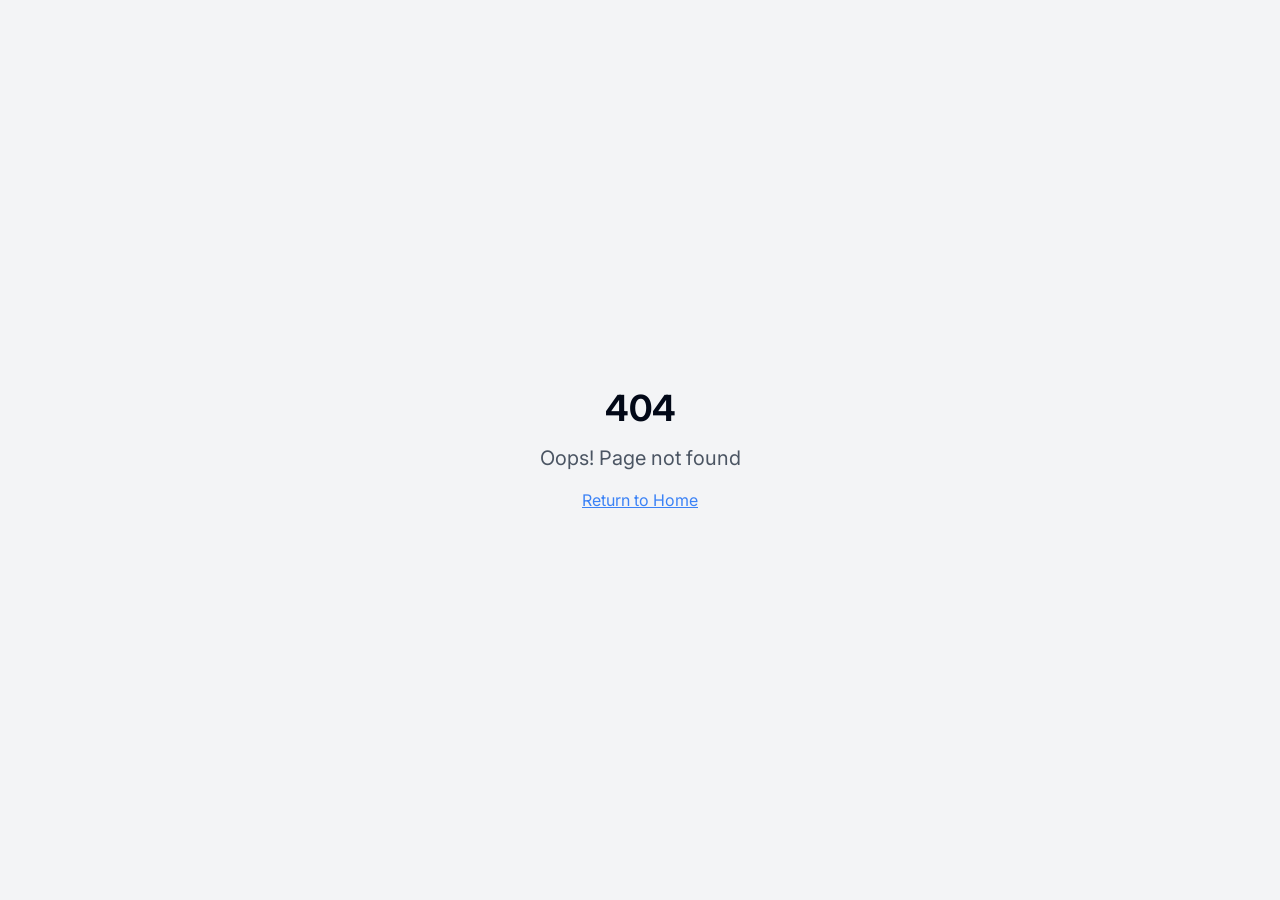
<file: index.html>
<!DOCTYPE html>
<html lang="pt-BR">
  <head>
    <meta charset="UTF-8" />
    <meta name="viewport" content="width=device-width, initial-scale=1.0" />
    <title>Zintra AI - Sua dieta e treino criados por IA com ciência de verdade</title>
    <meta name="description" content="Zintra AI cria planos personalizados de dieta e treino baseados em livros acadêmicos reais. Transforme seu corpo com ciência e inteligência." />
    <meta name="author" content="Zintra AI" />

    <meta property="og:title" content="Zintra AI - Dieta e treino personalizados com IA" />
    <meta property="og:description" content="Planos de dieta e treino baseados em ciência real, não achismos. Garantia de 7 dias." />
    <meta property="og:type" content="website" />

    <meta name="twitter:card" content="summary_large_image" />
    
    <!-- Google Fonts -->
    <link rel="preconnect" href="https://fonts.googleapis.com">
    <link rel="preconnect" href="https://fonts.gstatic.com" crossorigin>
    <link href="https://fonts.googleapis.com/css2?family=Inter:wght@300;400;500;600;700&family=Poppins:wght@300;400;500;600;700;800&display=swap" rel="stylesheet">
    <script type="module" crossorigin src="/assets/index-C6kGY-zg.js"></script>
    <link rel="stylesheet" crossorigin href="/assets/index-Bj_GnWgn.css">
  </head>

  <body>
    <div id="root"></div>
  </body>
</html>
</file>
<file: assets/index-Bj_GnWgn.css>
*,:before,:after{--tw-border-spacing-x: 0;--tw-border-spacing-y: 0;--tw-translate-x: 0;--tw-translate-y: 0;--tw-rotate: 0;--tw-skew-x: 0;--tw-skew-y: 0;--tw-scale-x: 1;--tw-scale-y: 1;--tw-pan-x: ;--tw-pan-y: ;--tw-pinch-zoom: ;--tw-scroll-snap-strictness: proximity;--tw-gradient-from-position: ;--tw-gradient-via-position: ;--tw-gradient-to-position: ;--tw-ordinal: ;--tw-slashed-zero: ;--tw-numeric-figure: ;--tw-numeric-spacing: ;--tw-numeric-fraction: ;--tw-ring-inset: ;--tw-ring-offset-width: 0px;--tw-ring-offset-color: #fff;--tw-ring-color: rgb(59 130 246 / .5);--tw-ring-offset-shadow: 0 0 #0000;--tw-ring-shadow: 0 0 #0000;--tw-shadow: 0 0 #0000;--tw-shadow-colored: 0 0 #0000;--tw-blur: ;--tw-brightness: ;--tw-contrast: ;--tw-grayscale: ;--tw-hue-rotate: ;--tw-invert: ;--tw-saturate: ;--tw-sepia: ;--tw-drop-shadow: ;--tw-backdrop-blur: ;--tw-backdrop-brightness: ;--tw-backdrop-contrast: ;--tw-backdrop-grayscale: ;--tw-backdrop-hue-rotate: ;--tw-backdrop-invert: ;--tw-backdrop-opacity: ;--tw-backdrop-saturate: ;--tw-backdrop-sepia: ;--tw-contain-size: ;--tw-contain-layout: ;--tw-contain-paint: ;--tw-contain-style: }::backdrop{--tw-border-spacing-x: 0;--tw-border-spacing-y: 0;--tw-translate-x: 0;--tw-translate-y: 0;--tw-rotate: 0;--tw-skew-x: 0;--tw-skew-y: 0;--tw-scale-x: 1;--tw-scale-y: 1;--tw-pan-x: ;--tw-pan-y: ;--tw-pinch-zoom: ;--tw-scroll-snap-strictness: proximity;--tw-gradient-from-position: ;--tw-gradient-via-position: ;--tw-gradient-to-position: ;--tw-ordinal: ;--tw-slashed-zero: ;--tw-numeric-figure: ;--tw-numeric-spacing: ;--tw-numeric-fraction: ;--tw-ring-inset: ;--tw-ring-offset-width: 0px;--tw-ring-offset-color: #fff;--tw-ring-color: rgb(59 130 246 / .5);--tw-ring-offset-shadow: 0 0 #0000;--tw-ring-shadow: 0 0 #0000;--tw-shadow: 0 0 #0000;--tw-shadow-colored: 0 0 #0000;--tw-blur: ;--tw-brightness: ;--tw-contrast: ;--tw-grayscale: ;--tw-hue-rotate: ;--tw-invert: ;--tw-saturate: ;--tw-sepia: ;--tw-drop-shadow: ;--tw-backdrop-blur: ;--tw-backdrop-brightness: ;--tw-backdrop-contrast: ;--tw-backdrop-grayscale: ;--tw-backdrop-hue-rotate: ;--tw-backdrop-invert: ;--tw-backdrop-opacity: ;--tw-backdrop-saturate: ;--tw-backdrop-sepia: ;--tw-contain-size: ;--tw-contain-layout: ;--tw-contain-paint: ;--tw-contain-style: }*,:before,:after{box-sizing:border-box;border-width:0;border-style:solid;border-color:#e5e7eb}:before,:after{--tw-content: ""}html,:host{line-height:1.5;-webkit-text-size-adjust:100%;-moz-tab-size:4;-o-tab-size:4;tab-size:4;font-family:Inter,system-ui,sans-serif;font-feature-settings:normal;font-variation-settings:normal;-webkit-tap-highlight-color:transparent}body{margin:0;line-height:inherit}hr{height:0;color:inherit;border-top-width:1px}abbr:where([title]){-webkit-text-decoration:underline dotted;text-decoration:underline dotted}h1,h2,h3,h4,h5,h6{font-size:inherit;font-weight:inherit}a{color:inherit;text-decoration:inherit}b,strong{font-weight:bolder}code,kbd,samp,pre{font-family:ui-monospace,SFMono-Regular,Menlo,Monaco,Consolas,Liberation Mono,Courier New,monospace;font-feature-settings:normal;font-variation-settings:normal;font-size:1em}small{font-size:80%}sub,sup{font-size:75%;line-height:0;position:relative;vertical-align:baseline}sub{bottom:-.25em}sup{top:-.5em}table{text-indent:0;border-color:inherit;border-collapse:collapse}button,input,optgroup,select,textarea{font-family:inherit;font-feature-settings:inherit;font-variation-settings:inherit;font-size:100%;font-weight:inherit;line-height:inherit;letter-spacing:inherit;color:inherit;margin:0;padding:0}button,select{text-transform:none}button,input:where([type=button]),input:where([type=reset]),input:where([type=submit]){-webkit-appearance:button;background-color:transparent;background-image:none}:-moz-focusring{outline:auto}:-moz-ui-invalid{box-shadow:none}progress{vertical-align:baseline}::-webkit-inner-spin-button,::-webkit-outer-spin-button{height:auto}[type=search]{-webkit-appearance:textfield;outline-offset:-2px}::-webkit-search-decoration{-webkit-appearance:none}::-webkit-file-upload-button{-webkit-appearance:button;font:inherit}summary{display:list-item}blockquote,dl,dd,h1,h2,h3,h4,h5,h6,hr,figure,p,pre{margin:0}fieldset{margin:0;padding:0}legend{padding:0}ol,ul,menu{list-style:none;margin:0;padding:0}dialog{padding:0}textarea{resize:vertical}input::-moz-placeholder,textarea::-moz-placeholder{opacity:1;color:#9ca3af}input::placeholder,textarea::placeholder{opacity:1;color:#9ca3af}button,[role=button]{cursor:pointer}:disabled{cursor:default}img,svg,video,canvas,audio,iframe,embed,object{display:block;vertical-align:middle}img,video{max-width:100%;height:auto}[hidden]:where(:not([hidden=until-found])){display:none}:root{--background: 0 0% 100%;--foreground: 222.2 84% 4.9%;--card: 0 0% 100%;--card-foreground: 222.2 84% 4.9%;--popover: 0 0% 100%;--popover-foreground: 222.2 84% 4.9%;--primary: 222.2 47.4% 11.2%;--primary-foreground: 210 40% 98%;--secondary: 210 40% 96.1%;--secondary-foreground: 222.2 47.4% 11.2%;--muted: 210 40% 96.1%;--muted-foreground: 215.4 16.3% 46.9%;--accent: 210 40% 96.1%;--accent-foreground: 222.2 47.4% 11.2%;--destructive: 0 84.2% 60.2%;--destructive-foreground: 210 40% 98%;--border: 214.3 31.8% 91.4%;--input: 214.3 31.8% 91.4%;--ring: 222.2 84% 4.9%;--radius: .5rem;--sidebar-background: 0 0% 98%;--sidebar-foreground: 240 5.3% 26.1%;--sidebar-primary: 240 5.9% 10%;--sidebar-primary-foreground: 0 0% 98%;--sidebar-accent: 240 4.8% 95.9%;--sidebar-accent-foreground: 240 5.9% 10%;--sidebar-border: 220 13% 91%;--sidebar-ring: 217.2 91.2% 59.8%}.dark{--background: 222.2 84% 4.9%;--foreground: 210 40% 98%;--card: 222.2 84% 4.9%;--card-foreground: 210 40% 98%;--popover: 222.2 84% 4.9%;--popover-foreground: 210 40% 98%;--primary: 210 40% 98%;--primary-foreground: 222.2 47.4% 11.2%;--secondary: 217.2 32.6% 17.5%;--secondary-foreground: 210 40% 98%;--muted: 217.2 32.6% 17.5%;--muted-foreground: 215 20.2% 65.1%;--accent: 217.2 32.6% 17.5%;--accent-foreground: 210 40% 98%;--destructive: 0 62.8% 30.6%;--destructive-foreground: 210 40% 98%;--border: 217.2 32.6% 17.5%;--input: 217.2 32.6% 17.5%;--ring: 212.7 26.8% 83.9%;--sidebar-background: 240 5.9% 10%;--sidebar-foreground: 240 4.8% 95.9%;--sidebar-primary: 224.3 76.3% 48%;--sidebar-primary-foreground: 0 0% 100%;--sidebar-accent: 240 3.7% 15.9%;--sidebar-accent-foreground: 240 4.8% 95.9%;--sidebar-border: 240 3.7% 15.9%;--sidebar-ring: 217.2 91.2% 59.8%}*{border-color:hsl(var(--border))}body{background-color:hsl(var(--background));color:hsl(var(--foreground))}.container{width:100%;margin-right:auto;margin-left:auto;padding-right:2rem;padding-left:2rem}@media (min-width: 1400px){.container{max-width:1400px}}.sr-only{position:absolute;width:1px;height:1px;padding:0;margin:-1px;overflow:hidden;clip:rect(0,0,0,0);white-space:nowrap;border-width:0}.pointer-events-none{pointer-events:none}.pointer-events-auto{pointer-events:auto}.visible{visibility:visible}.invisible{visibility:hidden}.fixed{position:fixed}.absolute{position:absolute}.relative{position:relative}.sticky{position:sticky}.inset-0{top:0;right:0;bottom:0;left:0}.inset-x-0{left:0;right:0}.inset-y-0{top:0;bottom:0}.-bottom-12{bottom:-3rem}.-bottom-2{bottom:-.5rem}.-left-12{left:-3rem}.-left-2{left:-.5rem}.-right-1{right:-.25rem}.-right-12{right:-3rem}.-right-2{right:-.5rem}.-right-4{right:-1rem}.-top-1{top:-.25rem}.-top-12{top:-3rem}.-top-2{top:-.5rem}.-top-4{top:-1rem}.bottom-0{bottom:0}.left-0{left:0}.left-1{left:.25rem}.left-1\/2{left:50%}.left-2{left:.5rem}.left-3{left:.75rem}.left-\[50\%\]{left:50%}.right-0{right:0}.right-1{right:.25rem}.right-2{right:.5rem}.right-3{right:.75rem}.right-4{right:1rem}.top-0{top:0}.top-1\.5{top:.375rem}.top-1\/2{top:50%}.top-16{top:4rem}.top-2{top:.5rem}.top-3\.5{top:.875rem}.top-4{top:1rem}.top-6{top:1.5rem}.top-\[1px\]{top:1px}.top-\[50\%\]{top:50%}.top-\[60\%\]{top:60%}.top-full{top:100%}.z-0{z-index:0}.z-10{z-index:10}.z-20{z-index:20}.z-50{z-index:50}.z-\[100\]{z-index:100}.z-\[1\]{z-index:1}.order-1{order:1}.order-2{order:2}.order-first{order:-9999}.-mx-1{margin-left:-.25rem;margin-right:-.25rem}.mx-2{margin-left:.5rem;margin-right:.5rem}.mx-3\.5{margin-left:.875rem;margin-right:.875rem}.mx-auto{margin-left:auto;margin-right:auto}.my-0\.5{margin-top:.125rem;margin-bottom:.125rem}.my-1{margin-top:.25rem;margin-bottom:.25rem}.my-8{margin-top:2rem;margin-bottom:2rem}.-ml-4{margin-left:-1rem}.-mt-4{margin-top:-1rem}.mb-1{margin-bottom:.25rem}.mb-12{margin-bottom:3rem}.mb-16{margin-bottom:4rem}.mb-2{margin-bottom:.5rem}.mb-3{margin-bottom:.75rem}.mb-4{margin-bottom:1rem}.mb-6{margin-bottom:1.5rem}.mb-8{margin-bottom:2rem}.ml-1{margin-left:.25rem}.ml-2{margin-left:.5rem}.ml-4{margin-left:1rem}.ml-auto{margin-left:auto}.mr-1{margin-right:.25rem}.mr-2{margin-right:.5rem}.mr-3{margin-right:.75rem}.mt-1{margin-top:.25rem}.mt-1\.5{margin-top:.375rem}.mt-12{margin-top:3rem}.mt-16{margin-top:4rem}.mt-2{margin-top:.5rem}.mt-24{margin-top:6rem}.mt-3{margin-top:.75rem}.mt-4{margin-top:1rem}.mt-6{margin-top:1.5rem}.mt-8{margin-top:2rem}.mt-auto{margin-top:auto}.block{display:block}.flex{display:flex}.inline-flex{display:inline-flex}.table{display:table}.grid{display:grid}.hidden{display:none}.aspect-square{aspect-ratio:1 / 1}.aspect-video{aspect-ratio:16 / 9}.size-4{width:1rem;height:1rem}.h-0\.5{height:.125rem}.h-1{height:.25rem}.h-1\.5{height:.375rem}.h-10{height:2.5rem}.h-11{height:2.75rem}.h-12{height:3rem}.h-16{height:4rem}.h-2{height:.5rem}.h-2\.5{height:.625rem}.h-20{height:5rem}.h-3{height:.75rem}.h-3\.5{height:.875rem}.h-4{height:1rem}.h-48{height:12rem}.h-5{height:1.25rem}.h-6{height:1.5rem}.h-7{height:1.75rem}.h-8{height:2rem}.h-9{height:2.25rem}.h-\[1px\]{height:1px}.h-\[var\(--radix-navigation-menu-viewport-height\)\]{height:var(--radix-navigation-menu-viewport-height)}.h-\[var\(--radix-select-trigger-height\)\]{height:var(--radix-select-trigger-height)}.h-auto{height:auto}.h-fit{height:-moz-fit-content;height:fit-content}.h-full{height:100%}.h-px{height:1px}.h-svh{height:100svh}.max-h-96{max-height:24rem}.max-h-\[300px\]{max-height:300px}.max-h-\[80vh\]{max-height:80vh}.max-h-screen{max-height:100vh}.min-h-0{min-height:0px}.min-h-\[80px\]{min-height:80px}.min-h-screen{min-height:100vh}.min-h-svh{min-height:100svh}.w-0{width:0px}.w-1{width:.25rem}.w-10{width:2.5rem}.w-11{width:2.75rem}.w-12{width:3rem}.w-16{width:4rem}.w-2{width:.5rem}.w-2\.5{width:.625rem}.w-20{width:5rem}.w-3{width:.75rem}.w-3\.5{width:.875rem}.w-3\/4{width:75%}.w-3\/5{width:60%}.w-4{width:1rem}.w-4\/5{width:80%}.w-5{width:1.25rem}.w-6{width:1.5rem}.w-64{width:16rem}.w-7{width:1.75rem}.w-72{width:18rem}.w-8{width:2rem}.w-9{width:2.25rem}.w-\[--sidebar-width\]{width:var(--sidebar-width)}.w-\[100px\]{width:100px}.w-\[1px\]{width:1px}.w-auto{width:auto}.w-fit{width:-moz-fit-content;width:fit-content}.w-full{width:100%}.w-max{width:-moz-max-content;width:max-content}.w-px{width:1px}.min-w-0{min-width:0px}.min-w-5{min-width:1.25rem}.min-w-\[12rem\]{min-width:12rem}.min-w-\[8rem\]{min-width:8rem}.min-w-\[var\(--radix-select-trigger-width\)\]{min-width:var(--radix-select-trigger-width)}.max-w-2xl{max-width:42rem}.max-w-3xl{max-width:48rem}.max-w-4xl{max-width:56rem}.max-w-5xl{max-width:64rem}.max-w-\[--skeleton-width\]{max-width:var(--skeleton-width)}.max-w-lg{max-width:32rem}.max-w-max{max-width:-moz-max-content;max-width:max-content}.max-w-md{max-width:28rem}.flex-1{flex:1 1 0%}.flex-shrink-0,.shrink-0{flex-shrink:0}.grow{flex-grow:1}.grow-0{flex-grow:0}.basis-full{flex-basis:100%}.caption-bottom{caption-side:bottom}.border-collapse{border-collapse:collapse}.-translate-x-1\/2{--tw-translate-x: -50%;transform:translate(var(--tw-translate-x),var(--tw-translate-y)) rotate(var(--tw-rotate)) skew(var(--tw-skew-x)) skewY(var(--tw-skew-y)) scaleX(var(--tw-scale-x)) scaleY(var(--tw-scale-y))}.-translate-x-px{--tw-translate-x: -1px;transform:translate(var(--tw-translate-x),var(--tw-translate-y)) rotate(var(--tw-rotate)) skew(var(--tw-skew-x)) skewY(var(--tw-skew-y)) scaleX(var(--tw-scale-x)) scaleY(var(--tw-scale-y))}.-translate-y-1\/2{--tw-translate-y: -50%;transform:translate(var(--tw-translate-x),var(--tw-translate-y)) rotate(var(--tw-rotate)) skew(var(--tw-skew-x)) skewY(var(--tw-skew-y)) scaleX(var(--tw-scale-x)) scaleY(var(--tw-scale-y))}.translate-x-8{--tw-translate-x: 2rem;transform:translate(var(--tw-translate-x),var(--tw-translate-y)) rotate(var(--tw-rotate)) skew(var(--tw-skew-x)) skewY(var(--tw-skew-y)) scaleX(var(--tw-scale-x)) scaleY(var(--tw-scale-y))}.translate-x-\[-50\%\]{--tw-translate-x: -50%;transform:translate(var(--tw-translate-x),var(--tw-translate-y)) rotate(var(--tw-rotate)) skew(var(--tw-skew-x)) skewY(var(--tw-skew-y)) scaleX(var(--tw-scale-x)) scaleY(var(--tw-scale-y))}.translate-x-px{--tw-translate-x: 1px;transform:translate(var(--tw-translate-x),var(--tw-translate-y)) rotate(var(--tw-rotate)) skew(var(--tw-skew-x)) skewY(var(--tw-skew-y)) scaleX(var(--tw-scale-x)) scaleY(var(--tw-scale-y))}.translate-y-\[-50\%\]{--tw-translate-y: -50%;transform:translate(var(--tw-translate-x),var(--tw-translate-y)) rotate(var(--tw-rotate)) skew(var(--tw-skew-x)) skewY(var(--tw-skew-y)) scaleX(var(--tw-scale-x)) scaleY(var(--tw-scale-y))}.-rotate-2{--tw-rotate: -2deg;transform:translate(var(--tw-translate-x),var(--tw-translate-y)) rotate(var(--tw-rotate)) skew(var(--tw-skew-x)) skewY(var(--tw-skew-y)) scaleX(var(--tw-scale-x)) scaleY(var(--tw-scale-y))}.rotate-3{--tw-rotate: 3deg;transform:translate(var(--tw-translate-x),var(--tw-translate-y)) rotate(var(--tw-rotate)) skew(var(--tw-skew-x)) skewY(var(--tw-skew-y)) scaleX(var(--tw-scale-x)) scaleY(var(--tw-scale-y))}.rotate-45{--tw-rotate: 45deg;transform:translate(var(--tw-translate-x),var(--tw-translate-y)) rotate(var(--tw-rotate)) skew(var(--tw-skew-x)) skewY(var(--tw-skew-y)) scaleX(var(--tw-scale-x)) scaleY(var(--tw-scale-y))}.rotate-90{--tw-rotate: 90deg;transform:translate(var(--tw-translate-x),var(--tw-translate-y)) rotate(var(--tw-rotate)) skew(var(--tw-skew-x)) skewY(var(--tw-skew-y)) scaleX(var(--tw-scale-x)) scaleY(var(--tw-scale-y))}.transform{transform:translate(var(--tw-translate-x),var(--tw-translate-y)) rotate(var(--tw-rotate)) skew(var(--tw-skew-x)) skewY(var(--tw-skew-y)) scaleX(var(--tw-scale-x)) scaleY(var(--tw-scale-y))}@keyframes bounce{0%,to{transform:translateY(-25%);animation-timing-function:cubic-bezier(.8,0,1,1)}50%{transform:none;animation-timing-function:cubic-bezier(0,0,.2,1)}}.animate-bounce{animation:bounce 1s infinite}@keyframes fade-in{0%{opacity:0;transform:translateY(20px)}to{opacity:1;transform:translateY(0)}}.animate-fade-in{animation:fade-in .6s ease-out}@keyframes pulse{50%{opacity:.5}}.animate-pulse{animation:pulse 2s cubic-bezier(.4,0,.6,1) infinite}@keyframes spin{to{transform:rotate(360deg)}}.animate-spin{animation:spin 1s linear infinite}.cursor-default{cursor:default}.cursor-pointer{cursor:pointer}.touch-none{touch-action:none}.select-none{-webkit-user-select:none;-moz-user-select:none;user-select:none}.list-none{list-style-type:none}.grid-cols-1{grid-template-columns:repeat(1,minmax(0,1fr))}.grid-cols-2{grid-template-columns:repeat(2,minmax(0,1fr))}.flex-row{flex-direction:row}.flex-col{flex-direction:column}.flex-col-reverse{flex-direction:column-reverse}.flex-wrap{flex-wrap:wrap}.items-start{align-items:flex-start}.items-end{align-items:flex-end}.items-center{align-items:center}.items-baseline{align-items:baseline}.items-stretch{align-items:stretch}.justify-start{justify-content:flex-start}.justify-end{justify-content:flex-end}.justify-center{justify-content:center}.justify-between{justify-content:space-between}.gap-1{gap:.25rem}.gap-1\.5{gap:.375rem}.gap-12{gap:3rem}.gap-2{gap:.5rem}.gap-3{gap:.75rem}.gap-4{gap:1rem}.gap-6{gap:1.5rem}.gap-8{gap:2rem}.space-x-1>:not([hidden])~:not([hidden]){--tw-space-x-reverse: 0;margin-right:calc(.25rem * var(--tw-space-x-reverse));margin-left:calc(.25rem * calc(1 - var(--tw-space-x-reverse)))}.space-x-2>:not([hidden])~:not([hidden]){--tw-space-x-reverse: 0;margin-right:calc(.5rem * var(--tw-space-x-reverse));margin-left:calc(.5rem * calc(1 - var(--tw-space-x-reverse)))}.space-x-3>:not([hidden])~:not([hidden]){--tw-space-x-reverse: 0;margin-right:calc(.75rem * var(--tw-space-x-reverse));margin-left:calc(.75rem * calc(1 - var(--tw-space-x-reverse)))}.space-x-4>:not([hidden])~:not([hidden]){--tw-space-x-reverse: 0;margin-right:calc(1rem * var(--tw-space-x-reverse));margin-left:calc(1rem * calc(1 - var(--tw-space-x-reverse)))}.space-x-6>:not([hidden])~:not([hidden]){--tw-space-x-reverse: 0;margin-right:calc(1.5rem * var(--tw-space-x-reverse));margin-left:calc(1.5rem * calc(1 - var(--tw-space-x-reverse)))}.space-x-8>:not([hidden])~:not([hidden]){--tw-space-x-reverse: 0;margin-right:calc(2rem * var(--tw-space-x-reverse));margin-left:calc(2rem * calc(1 - var(--tw-space-x-reverse)))}.space-y-0>:not([hidden])~:not([hidden]){--tw-space-y-reverse: 0;margin-top:calc(0px * calc(1 - var(--tw-space-y-reverse)));margin-bottom:calc(0px * var(--tw-space-y-reverse))}.space-y-1>:not([hidden])~:not([hidden]){--tw-space-y-reverse: 0;margin-top:calc(.25rem * calc(1 - var(--tw-space-y-reverse)));margin-bottom:calc(.25rem * var(--tw-space-y-reverse))}.space-y-1\.5>:not([hidden])~:not([hidden]){--tw-space-y-reverse: 0;margin-top:calc(.375rem * calc(1 - var(--tw-space-y-reverse)));margin-bottom:calc(.375rem * var(--tw-space-y-reverse))}.space-y-2>:not([hidden])~:not([hidden]){--tw-space-y-reverse: 0;margin-top:calc(.5rem * calc(1 - var(--tw-space-y-reverse)));margin-bottom:calc(.5rem * var(--tw-space-y-reverse))}.space-y-3>:not([hidden])~:not([hidden]){--tw-space-y-reverse: 0;margin-top:calc(.75rem * calc(1 - var(--tw-space-y-reverse)));margin-bottom:calc(.75rem * var(--tw-space-y-reverse))}.space-y-4>:not([hidden])~:not([hidden]){--tw-space-y-reverse: 0;margin-top:calc(1rem * calc(1 - var(--tw-space-y-reverse)));margin-bottom:calc(1rem * var(--tw-space-y-reverse))}.space-y-6>:not([hidden])~:not([hidden]){--tw-space-y-reverse: 0;margin-top:calc(1.5rem * calc(1 - var(--tw-space-y-reverse)));margin-bottom:calc(1.5rem * var(--tw-space-y-reverse))}.space-y-8>:not([hidden])~:not([hidden]){--tw-space-y-reverse: 0;margin-top:calc(2rem * calc(1 - var(--tw-space-y-reverse)));margin-bottom:calc(2rem * var(--tw-space-y-reverse))}.overflow-auto{overflow:auto}.overflow-hidden{overflow:hidden}.overflow-y-auto{overflow-y:auto}.overflow-x-hidden{overflow-x:hidden}.whitespace-nowrap{white-space:nowrap}.break-words{overflow-wrap:break-word}.rounded{border-radius:.25rem}.rounded-2xl{border-radius:1rem}.rounded-3xl{border-radius:1.5rem}.rounded-\[2px\]{border-radius:2px}.rounded-\[inherit\]{border-radius:inherit}.rounded-full{border-radius:9999px}.rounded-lg{border-radius:var(--radius)}.rounded-md{border-radius:calc(var(--radius) - 2px)}.rounded-sm{border-radius:calc(var(--radius) - 4px)}.rounded-xl{border-radius:.75rem}.rounded-t-\[10px\]{border-top-left-radius:10px;border-top-right-radius:10px}.rounded-tl-sm{border-top-left-radius:calc(var(--radius) - 4px)}.border{border-width:1px}.border-0{border-width:0px}.border-2{border-width:2px}.border-\[1\.5px\]{border-width:1.5px}.border-y{border-top-width:1px;border-bottom-width:1px}.border-b{border-bottom-width:1px}.border-b-2{border-bottom-width:2px}.border-l{border-left-width:1px}.border-r{border-right-width:1px}.border-t{border-top-width:1px}.border-dashed{border-style:dashed}.border-\[--color-border\]{border-color:var(--color-border)}.border-blue-200{--tw-border-opacity: 1;border-color:rgb(191 219 254 / var(--tw-border-opacity, 1))}.border-blue-300{--tw-border-opacity: 1;border-color:rgb(147 197 253 / var(--tw-border-opacity, 1))}.border-blue-500{--tw-border-opacity: 1;border-color:rgb(59 130 246 / var(--tw-border-opacity, 1))}.border-border\/50{border-color:hsl(var(--border) / .5)}.border-destructive{border-color:hsl(var(--destructive))}.border-destructive\/50{border-color:hsl(var(--destructive) / .5)}.border-gray-100{--tw-border-opacity: 1;border-color:rgb(243 244 246 / var(--tw-border-opacity, 1))}.border-gray-700{--tw-border-opacity: 1;border-color:rgb(55 65 81 / var(--tw-border-opacity, 1))}.border-green-200{--tw-border-opacity: 1;border-color:rgb(187 247 208 / var(--tw-border-opacity, 1))}.border-input{border-color:hsl(var(--input))}.border-primary{--tw-border-opacity: 1;border-color:rgb(0 194 129 / var(--tw-border-opacity, 1))}.border-sidebar-border{border-color:hsl(var(--sidebar-border))}.border-transparent{border-color:transparent}.border-zintra-primary{--tw-border-opacity: 1;border-color:rgb(0 194 129 / var(--tw-border-opacity, 1))}.border-zintra-primary\/20{border-color:#00c28133}.border-l-transparent{border-left-color:transparent}.border-t-transparent{border-top-color:transparent}.bg-\[--color-bg\]{background-color:var(--color-bg)}.bg-accent{--tw-bg-opacity: 1;background-color:rgb(240 255 247 / var(--tw-bg-opacity, 1))}.bg-background{background-color:hsl(var(--background))}.bg-black\/80{background-color:#000c}.bg-blue-100{--tw-bg-opacity: 1;background-color:rgb(219 234 254 / var(--tw-bg-opacity, 1))}.bg-blue-50{--tw-bg-opacity: 1;background-color:rgb(239 246 255 / var(--tw-bg-opacity, 1))}.bg-blue-500{--tw-bg-opacity: 1;background-color:rgb(59 130 246 / var(--tw-bg-opacity, 1))}.bg-blue-600{--tw-bg-opacity: 1;background-color:rgb(37 99 235 / var(--tw-bg-opacity, 1))}.bg-border{background-color:hsl(var(--border))}.bg-card{background-color:hsl(var(--card))}.bg-destructive{background-color:hsl(var(--destructive))}.bg-foreground{background-color:hsl(var(--foreground))}.bg-gray-100{--tw-bg-opacity: 1;background-color:rgb(243 244 246 / var(--tw-bg-opacity, 1))}.bg-gray-200{--tw-bg-opacity: 1;background-color:rgb(229 231 235 / var(--tw-bg-opacity, 1))}.bg-gray-300{--tw-bg-opacity: 1;background-color:rgb(209 213 219 / var(--tw-bg-opacity, 1))}.bg-gray-50{--tw-bg-opacity: 1;background-color:rgb(249 250 251 / var(--tw-bg-opacity, 1))}.bg-gray-700{--tw-bg-opacity: 1;background-color:rgb(55 65 81 / var(--tw-bg-opacity, 1))}.bg-green-100{--tw-bg-opacity: 1;background-color:rgb(220 252 231 / var(--tw-bg-opacity, 1))}.bg-green-50{--tw-bg-opacity: 1;background-color:rgb(240 253 244 / var(--tw-bg-opacity, 1))}.bg-green-500{--tw-bg-opacity: 1;background-color:rgb(34 197 94 / var(--tw-bg-opacity, 1))}.bg-muted{--tw-bg-opacity: 1;background-color:rgb(249 249 249 / var(--tw-bg-opacity, 1))}.bg-muted\/50{background-color:#f9f9f980}.bg-orange-100{--tw-bg-opacity: 1;background-color:rgb(255 237 213 / var(--tw-bg-opacity, 1))}.bg-orange-500{--tw-bg-opacity: 1;background-color:rgb(249 115 22 / var(--tw-bg-opacity, 1))}.bg-popover{background-color:hsl(var(--popover))}.bg-primary{--tw-bg-opacity: 1;background-color:rgb(0 194 129 / var(--tw-bg-opacity, 1))}.bg-purple-100{--tw-bg-opacity: 1;background-color:rgb(243 232 255 / var(--tw-bg-opacity, 1))}.bg-purple-500{--tw-bg-opacity: 1;background-color:rgb(168 85 247 / var(--tw-bg-opacity, 1))}.bg-red-500{--tw-bg-opacity: 1;background-color:rgb(239 68 68 / var(--tw-bg-opacity, 1))}.bg-secondary{--tw-bg-opacity: 1;background-color:rgb(41 121 255 / var(--tw-bg-opacity, 1))}.bg-sidebar{background-color:hsl(var(--sidebar-background))}.bg-sidebar-border{background-color:hsl(var(--sidebar-border))}.bg-transparent{background-color:transparent}.bg-white{--tw-bg-opacity: 1;background-color:rgb(255 255 255 / var(--tw-bg-opacity, 1))}.bg-white\/10{background-color:#ffffff1a}.bg-white\/20{background-color:#fff3}.bg-white\/30{background-color:#ffffff4d}.bg-yellow-50{--tw-bg-opacity: 1;background-color:rgb(254 252 232 / var(--tw-bg-opacity, 1))}.bg-yellow-500{--tw-bg-opacity: 1;background-color:rgb(234 179 8 / var(--tw-bg-opacity, 1))}.bg-zintra-accent{--tw-bg-opacity: 1;background-color:rgb(240 255 247 / var(--tw-bg-opacity, 1))}.bg-zintra-light{--tw-bg-opacity: 1;background-color:rgb(249 249 249 / var(--tw-bg-opacity, 1))}.bg-zintra-primary{--tw-bg-opacity: 1;background-color:rgb(0 194 129 / var(--tw-bg-opacity, 1))}.bg-zintra-primary\/20{background-color:#00c28133}.bg-zintra-secondary{--tw-bg-opacity: 1;background-color:rgb(41 121 255 / var(--tw-bg-opacity, 1))}.bg-zintra-secondary\/20{background-color:#2979ff33}.bg-zintra-text{--tw-bg-opacity: 1;background-color:rgb(26 26 26 / var(--tw-bg-opacity, 1))}.bg-gradient-to-br{background-image:linear-gradient(to bottom right,var(--tw-gradient-stops))}.bg-gradient-to-r{background-image:linear-gradient(to right,var(--tw-gradient-stops))}.bg-gradient-to-t{background-image:linear-gradient(to top,var(--tw-gradient-stops))}.from-black\/20{--tw-gradient-from: rgb(0 0 0 / .2) var(--tw-gradient-from-position);--tw-gradient-to: rgb(0 0 0 / 0) var(--tw-gradient-to-position);--tw-gradient-stops: var(--tw-gradient-from), var(--tw-gradient-to)}.from-blue-400{--tw-gradient-from: #60a5fa var(--tw-gradient-from-position);--tw-gradient-to: rgb(96 165 250 / 0) var(--tw-gradient-to-position);--tw-gradient-stops: var(--tw-gradient-from), var(--tw-gradient-to)}.from-blue-50{--tw-gradient-from: #eff6ff var(--tw-gradient-from-position);--tw-gradient-to: rgb(239 246 255 / 0) var(--tw-gradient-to-position);--tw-gradient-stops: var(--tw-gradient-from), var(--tw-gradient-to)}.from-blue-500{--tw-gradient-from: #3b82f6 var(--tw-gradient-from-position);--tw-gradient-to: rgb(59 130 246 / 0) var(--tw-gradient-to-position);--tw-gradient-stops: var(--tw-gradient-from), var(--tw-gradient-to)}.from-blue-600{--tw-gradient-from: #2563eb var(--tw-gradient-from-position);--tw-gradient-to: rgb(37 99 235 / 0) var(--tw-gradient-to-position);--tw-gradient-stops: var(--tw-gradient-from), var(--tw-gradient-to)}.from-green-500{--tw-gradient-from: #22c55e var(--tw-gradient-from-position);--tw-gradient-to: rgb(34 197 94 / 0) var(--tw-gradient-to-position);--tw-gradient-stops: var(--tw-gradient-from), var(--tw-gradient-to)}.from-purple-400{--tw-gradient-from: #c084fc var(--tw-gradient-from-position);--tw-gradient-to: rgb(192 132 252 / 0) var(--tw-gradient-to-position);--tw-gradient-stops: var(--tw-gradient-from), var(--tw-gradient-to)}.from-purple-500{--tw-gradient-from: #a855f7 var(--tw-gradient-from-position);--tw-gradient-to: rgb(168 85 247 / 0) var(--tw-gradient-to-position);--tw-gradient-stops: var(--tw-gradient-from), var(--tw-gradient-to)}.from-red-500{--tw-gradient-from: #ef4444 var(--tw-gradient-from-position);--tw-gradient-to: rgb(239 68 68 / 0) var(--tw-gradient-to-position);--tw-gradient-stops: var(--tw-gradient-from), var(--tw-gradient-to)}.from-zintra-accent{--tw-gradient-from: #F0FFF7 var(--tw-gradient-from-position);--tw-gradient-to: rgb(240 255 247 / 0) var(--tw-gradient-to-position);--tw-gradient-stops: var(--tw-gradient-from), var(--tw-gradient-to)}.from-zintra-primary{--tw-gradient-from: #00C281 var(--tw-gradient-from-position);--tw-gradient-to: rgb(0 194 129 / 0) var(--tw-gradient-to-position);--tw-gradient-stops: var(--tw-gradient-from), var(--tw-gradient-to)}.to-blue-600{--tw-gradient-to: #2563eb var(--tw-gradient-to-position)}.to-cyan-400{--tw-gradient-to: #22d3ee var(--tw-gradient-to-position)}.to-green-600{--tw-gradient-to: #16a34a var(--tw-gradient-to-position)}.to-indigo-100{--tw-gradient-to: #e0e7ff var(--tw-gradient-to-position)}.to-pink-400{--tw-gradient-to: #f472b6 var(--tw-gradient-to-position)}.to-purple-50{--tw-gradient-to: #faf5ff var(--tw-gradient-to-position)}.to-purple-600{--tw-gradient-to: #9333ea var(--tw-gradient-to-position)}.to-red-600{--tw-gradient-to: #dc2626 var(--tw-gradient-to-position)}.to-transparent{--tw-gradient-to: transparent var(--tw-gradient-to-position)}.to-white{--tw-gradient-to: #fff var(--tw-gradient-to-position)}.to-zintra-secondary{--tw-gradient-to: #2979FF var(--tw-gradient-to-position)}.bg-clip-text{-webkit-background-clip:text;background-clip:text}.fill-current{fill:currentColor}.fill-yellow-300{fill:#fde047}.p-0{padding:0}.p-1{padding:.25rem}.p-2{padding:.5rem}.p-3{padding:.75rem}.p-4{padding:1rem}.p-6{padding:1.5rem}.p-8{padding:2rem}.p-\[1px\]{padding:1px}.px-1{padding-left:.25rem;padding-right:.25rem}.px-12{padding-left:3rem;padding-right:3rem}.px-2{padding-left:.5rem;padding-right:.5rem}.px-2\.5{padding-left:.625rem;padding-right:.625rem}.px-3{padding-left:.75rem;padding-right:.75rem}.px-4{padding-left:1rem;padding-right:1rem}.px-5{padding-left:1.25rem;padding-right:1.25rem}.px-6{padding-left:1.5rem;padding-right:1.5rem}.px-8{padding-left:2rem;padding-right:2rem}.py-0\.5{padding-top:.125rem;padding-bottom:.125rem}.py-1{padding-top:.25rem;padding-bottom:.25rem}.py-1\.5{padding-top:.375rem;padding-bottom:.375rem}.py-12{padding-top:3rem;padding-bottom:3rem}.py-16{padding-top:4rem;padding-bottom:4rem}.py-2{padding-top:.5rem;padding-bottom:.5rem}.py-3{padding-top:.75rem;padding-bottom:.75rem}.py-4{padding-top:1rem;padding-bottom:1rem}.py-6{padding-top:1.5rem;padding-bottom:1.5rem}.py-8{padding-top:2rem;padding-bottom:2rem}.pb-16{padding-bottom:4rem}.pb-2{padding-bottom:.5rem}.pb-3{padding-bottom:.75rem}.pb-4{padding-bottom:1rem}.pb-6{padding-bottom:1.5rem}.pl-10{padding-left:2.5rem}.pl-2\.5{padding-left:.625rem}.pl-4{padding-left:1rem}.pl-8{padding-left:2rem}.pr-10{padding-right:2.5rem}.pr-2{padding-right:.5rem}.pr-2\.5{padding-right:.625rem}.pr-4{padding-right:1rem}.pr-8{padding-right:2rem}.pt-0{padding-top:0}.pt-1{padding-top:.25rem}.pt-16{padding-top:4rem}.pt-2{padding-top:.5rem}.pt-24{padding-top:6rem}.pt-3{padding-top:.75rem}.pt-4{padding-top:1rem}.pt-6{padding-top:1.5rem}.pt-8{padding-top:2rem}.text-left{text-align:left}.text-center{text-align:center}.align-middle{vertical-align:middle}.font-mono{font-family:ui-monospace,SFMono-Regular,Menlo,Monaco,Consolas,Liberation Mono,Courier New,monospace}.font-poppins{font-family:Poppins,system-ui,sans-serif}.text-2xl{font-size:1.5rem;line-height:2rem}.text-3xl{font-size:1.875rem;line-height:2.25rem}.text-4xl{font-size:2.25rem;line-height:2.5rem}.text-\[0\.8rem\]{font-size:.8rem}.text-base{font-size:1rem;line-height:1.5rem}.text-lg{font-size:1.125rem;line-height:1.75rem}.text-sm{font-size:.875rem;line-height:1.25rem}.text-xl{font-size:1.25rem;line-height:1.75rem}.text-xs{font-size:.75rem;line-height:1rem}.font-bold{font-weight:700}.font-medium{font-weight:500}.font-normal{font-weight:400}.font-semibold{font-weight:600}.italic{font-style:italic}.tabular-nums{--tw-numeric-spacing: tabular-nums;font-variant-numeric:var(--tw-ordinal) var(--tw-slashed-zero) var(--tw-numeric-figure) var(--tw-numeric-spacing) var(--tw-numeric-fraction)}.leading-none{line-height:1}.leading-relaxed{line-height:1.625}.leading-tight{line-height:1.25}.tracking-tight{letter-spacing:-.025em}.tracking-widest{letter-spacing:.1em}.text-accent-foreground{--tw-text-opacity: 1;color:rgb(26 26 26 / var(--tw-text-opacity, 1))}.text-blue-100{--tw-text-opacity: 1;color:rgb(219 234 254 / var(--tw-text-opacity, 1))}.text-blue-500{--tw-text-opacity: 1;color:rgb(59 130 246 / var(--tw-text-opacity, 1))}.text-blue-600{--tw-text-opacity: 1;color:rgb(37 99 235 / var(--tw-text-opacity, 1))}.text-blue-700{--tw-text-opacity: 1;color:rgb(29 78 216 / var(--tw-text-opacity, 1))}.text-blue-800{--tw-text-opacity: 1;color:rgb(30 64 175 / var(--tw-text-opacity, 1))}.text-card-foreground{color:hsl(var(--card-foreground))}.text-current{color:currentColor}.text-destructive{color:hsl(var(--destructive))}.text-destructive-foreground{color:hsl(var(--destructive-foreground))}.text-foreground{color:hsl(var(--foreground))}.text-foreground\/50{color:hsl(var(--foreground) / .5)}.text-gray-400{--tw-text-opacity: 1;color:rgb(156 163 175 / var(--tw-text-opacity, 1))}.text-gray-500{--tw-text-opacity: 1;color:rgb(107 114 128 / var(--tw-text-opacity, 1))}.text-gray-600{--tw-text-opacity: 1;color:rgb(75 85 99 / var(--tw-text-opacity, 1))}.text-gray-700{--tw-text-opacity: 1;color:rgb(55 65 81 / var(--tw-text-opacity, 1))}.text-gray-800{--tw-text-opacity: 1;color:rgb(31 41 55 / var(--tw-text-opacity, 1))}.text-gray-900{--tw-text-opacity: 1;color:rgb(17 24 39 / var(--tw-text-opacity, 1))}.text-green-600{--tw-text-opacity: 1;color:rgb(22 163 74 / var(--tw-text-opacity, 1))}.text-green-700{--tw-text-opacity: 1;color:rgb(21 128 61 / var(--tw-text-opacity, 1))}.text-green-800{--tw-text-opacity: 1;color:rgb(22 101 52 / var(--tw-text-opacity, 1))}.text-muted-foreground{--tw-text-opacity: 1;color:rgb(107 114 128 / var(--tw-text-opacity, 1))}.text-orange-600{--tw-text-opacity: 1;color:rgb(234 88 12 / var(--tw-text-opacity, 1))}.text-popover-foreground{color:hsl(var(--popover-foreground))}.text-primary{--tw-text-opacity: 1;color:rgb(0 194 129 / var(--tw-text-opacity, 1))}.text-primary-foreground{--tw-text-opacity: 1;color:rgb(255 255 255 / var(--tw-text-opacity, 1))}.text-purple-600{--tw-text-opacity: 1;color:rgb(147 51 234 / var(--tw-text-opacity, 1))}.text-red-500{--tw-text-opacity: 1;color:rgb(239 68 68 / var(--tw-text-opacity, 1))}.text-red-600{--tw-text-opacity: 1;color:rgb(220 38 38 / var(--tw-text-opacity, 1))}.text-secondary-foreground{--tw-text-opacity: 1;color:rgb(255 255 255 / var(--tw-text-opacity, 1))}.text-sidebar-foreground{color:hsl(var(--sidebar-foreground))}.text-sidebar-foreground\/70{color:hsl(var(--sidebar-foreground) / .7)}.text-transparent{color:transparent}.text-white{--tw-text-opacity: 1;color:rgb(255 255 255 / var(--tw-text-opacity, 1))}.text-white\/70{color:#ffffffb3}.text-white\/80{color:#fffc}.text-white\/90{color:#ffffffe6}.text-yellow-300{--tw-text-opacity: 1;color:rgb(253 224 71 / var(--tw-text-opacity, 1))}.text-yellow-400{--tw-text-opacity: 1;color:rgb(250 204 21 / var(--tw-text-opacity, 1))}.text-yellow-500{--tw-text-opacity: 1;color:rgb(234 179 8 / var(--tw-text-opacity, 1))}.text-yellow-700{--tw-text-opacity: 1;color:rgb(161 98 7 / var(--tw-text-opacity, 1))}.text-yellow-800{--tw-text-opacity: 1;color:rgb(133 77 14 / var(--tw-text-opacity, 1))}.text-zintra-gray{--tw-text-opacity: 1;color:rgb(107 114 128 / var(--tw-text-opacity, 1))}.text-zintra-primary{--tw-text-opacity: 1;color:rgb(0 194 129 / var(--tw-text-opacity, 1))}.text-zintra-secondary{--tw-text-opacity: 1;color:rgb(41 121 255 / var(--tw-text-opacity, 1))}.text-zintra-text{--tw-text-opacity: 1;color:rgb(26 26 26 / var(--tw-text-opacity, 1))}.underline{text-decoration-line:underline}.line-through{text-decoration-line:line-through}.underline-offset-4{text-underline-offset:4px}.opacity-0{opacity:0}.opacity-50{opacity:.5}.opacity-60{opacity:.6}.opacity-70{opacity:.7}.opacity-90{opacity:.9}.shadow-2xl{--tw-shadow: 0 25px 50px -12px rgb(0 0 0 / .25);--tw-shadow-colored: 0 25px 50px -12px var(--tw-shadow-color);box-shadow:var(--tw-ring-offset-shadow, 0 0 #0000),var(--tw-ring-shadow, 0 0 #0000),var(--tw-shadow)}.shadow-\[0_0_0_1px_hsl\(var\(--sidebar-border\)\)\]{--tw-shadow: 0 0 0 1px hsl(var(--sidebar-border));--tw-shadow-colored: 0 0 0 1px var(--tw-shadow-color);box-shadow:var(--tw-ring-offset-shadow, 0 0 #0000),var(--tw-ring-shadow, 0 0 #0000),var(--tw-shadow)}.shadow-lg{--tw-shadow: 0 10px 15px -3px rgb(0 0 0 / .1), 0 4px 6px -4px rgb(0 0 0 / .1);--tw-shadow-colored: 0 10px 15px -3px var(--tw-shadow-color), 0 4px 6px -4px var(--tw-shadow-color);box-shadow:var(--tw-ring-offset-shadow, 0 0 #0000),var(--tw-ring-shadow, 0 0 #0000),var(--tw-shadow)}.shadow-md{--tw-shadow: 0 4px 6px -1px rgb(0 0 0 / .1), 0 2px 4px -2px rgb(0 0 0 / .1);--tw-shadow-colored: 0 4px 6px -1px var(--tw-shadow-color), 0 2px 4px -2px var(--tw-shadow-color);box-shadow:var(--tw-ring-offset-shadow, 0 0 #0000),var(--tw-ring-shadow, 0 0 #0000),var(--tw-shadow)}.shadow-none{--tw-shadow: 0 0 #0000;--tw-shadow-colored: 0 0 #0000;box-shadow:var(--tw-ring-offset-shadow, 0 0 #0000),var(--tw-ring-shadow, 0 0 #0000),var(--tw-shadow)}.shadow-sm{--tw-shadow: 0 1px 2px 0 rgb(0 0 0 / .05);--tw-shadow-colored: 0 1px 2px 0 var(--tw-shadow-color);box-shadow:var(--tw-ring-offset-shadow, 0 0 #0000),var(--tw-ring-shadow, 0 0 #0000),var(--tw-shadow)}.shadow-xl{--tw-shadow: 0 20px 25px -5px rgb(0 0 0 / .1), 0 8px 10px -6px rgb(0 0 0 / .1);--tw-shadow-colored: 0 20px 25px -5px var(--tw-shadow-color), 0 8px 10px -6px var(--tw-shadow-color);box-shadow:var(--tw-ring-offset-shadow, 0 0 #0000),var(--tw-ring-shadow, 0 0 #0000),var(--tw-shadow)}.outline-none{outline:2px solid transparent;outline-offset:2px}.outline{outline-style:solid}.ring-0{--tw-ring-offset-shadow: var(--tw-ring-inset) 0 0 0 var(--tw-ring-offset-width) var(--tw-ring-offset-color);--tw-ring-shadow: var(--tw-ring-inset) 0 0 0 calc(0px + var(--tw-ring-offset-width)) var(--tw-ring-color);box-shadow:var(--tw-ring-offset-shadow),var(--tw-ring-shadow),var(--tw-shadow, 0 0 #0000)}.ring-2{--tw-ring-offset-shadow: var(--tw-ring-inset) 0 0 0 var(--tw-ring-offset-width) var(--tw-ring-offset-color);--tw-ring-shadow: var(--tw-ring-inset) 0 0 0 calc(2px + var(--tw-ring-offset-width)) var(--tw-ring-color);box-shadow:var(--tw-ring-offset-shadow),var(--tw-ring-shadow),var(--tw-shadow, 0 0 #0000)}.ring-ring{--tw-ring-color: hsl(var(--ring))}.ring-sidebar-ring{--tw-ring-color: hsl(var(--sidebar-ring))}.ring-offset-background{--tw-ring-offset-color: hsl(var(--background))}.filter{filter:var(--tw-blur) var(--tw-brightness) var(--tw-contrast) var(--tw-grayscale) var(--tw-hue-rotate) var(--tw-invert) var(--tw-saturate) var(--tw-sepia) var(--tw-drop-shadow)}.transition{transition-property:color,background-color,border-color,text-decoration-color,fill,stroke,opacity,box-shadow,transform,filter,-webkit-backdrop-filter;transition-property:color,background-color,border-color,text-decoration-color,fill,stroke,opacity,box-shadow,transform,filter,backdrop-filter;transition-property:color,background-color,border-color,text-decoration-color,fill,stroke,opacity,box-shadow,transform,filter,backdrop-filter,-webkit-backdrop-filter;transition-timing-function:cubic-bezier(.4,0,.2,1);transition-duration:.15s}.transition-\[left\,right\,width\]{transition-property:left,right,width;transition-timing-function:cubic-bezier(.4,0,.2,1);transition-duration:.15s}.transition-\[margin\,opa\]{transition-property:margin,opa;transition-timing-function:cubic-bezier(.4,0,.2,1);transition-duration:.15s}.transition-\[width\,height\,padding\]{transition-property:width,height,padding;transition-timing-function:cubic-bezier(.4,0,.2,1);transition-duration:.15s}.transition-\[width\]{transition-property:width;transition-timing-function:cubic-bezier(.4,0,.2,1);transition-duration:.15s}.transition-all{transition-property:all;transition-timing-function:cubic-bezier(.4,0,.2,1);transition-duration:.15s}.transition-colors{transition-property:color,background-color,border-color,text-decoration-color,fill,stroke;transition-timing-function:cubic-bezier(.4,0,.2,1);transition-duration:.15s}.transition-opacity{transition-property:opacity;transition-timing-function:cubic-bezier(.4,0,.2,1);transition-duration:.15s}.transition-shadow{transition-property:box-shadow;transition-timing-function:cubic-bezier(.4,0,.2,1);transition-duration:.15s}.transition-transform{transition-property:transform;transition-timing-function:cubic-bezier(.4,0,.2,1);transition-duration:.15s}.duration-1000{transition-duration:1s}.duration-200{transition-duration:.2s}.duration-300{transition-duration:.3s}.ease-in-out{transition-timing-function:cubic-bezier(.4,0,.2,1)}.ease-linear{transition-timing-function:linear}@keyframes enter{0%{opacity:var(--tw-enter-opacity, 1);transform:translate3d(var(--tw-enter-translate-x, 0),var(--tw-enter-translate-y, 0),0) scale3d(var(--tw-enter-scale, 1),var(--tw-enter-scale, 1),var(--tw-enter-scale, 1)) rotate(var(--tw-enter-rotate, 0))}}@keyframes exit{to{opacity:var(--tw-exit-opacity, 1);transform:translate3d(var(--tw-exit-translate-x, 0),var(--tw-exit-translate-y, 0),0) scale3d(var(--tw-exit-scale, 1),var(--tw-exit-scale, 1),var(--tw-exit-scale, 1)) rotate(var(--tw-exit-rotate, 0))}}.animate-in{animation-name:enter;animation-duration:.15s;--tw-enter-opacity: initial;--tw-enter-scale: initial;--tw-enter-rotate: initial;--tw-enter-translate-x: initial;--tw-enter-translate-y: initial}.fade-in-0{--tw-enter-opacity: 0}.fade-in-80{--tw-enter-opacity: .8}.zoom-in-95{--tw-enter-scale: .95}.duration-1000{animation-duration:1s}.duration-200{animation-duration:.2s}.duration-300{animation-duration:.3s}.ease-in-out{animation-timing-function:cubic-bezier(.4,0,.2,1)}.ease-linear{animation-timing-function:linear}.file\:border-0::file-selector-button{border-width:0px}.file\:bg-transparent::file-selector-button{background-color:transparent}.file\:text-sm::file-selector-button{font-size:.875rem;line-height:1.25rem}.file\:font-medium::file-selector-button{font-weight:500}.file\:text-foreground::file-selector-button{color:hsl(var(--foreground))}.placeholder\:text-muted-foreground::-moz-placeholder{--tw-text-opacity: 1;color:rgb(107 114 128 / var(--tw-text-opacity, 1))}.placeholder\:text-muted-foreground::placeholder{--tw-text-opacity: 1;color:rgb(107 114 128 / var(--tw-text-opacity, 1))}.after\:absolute:after{content:var(--tw-content);position:absolute}.after\:-inset-2:after{content:var(--tw-content);top:-.5rem;right:-.5rem;bottom:-.5rem;left:-.5rem}.after\:inset-y-0:after{content:var(--tw-content);top:0;bottom:0}.after\:left-1\/2:after{content:var(--tw-content);left:50%}.after\:w-1:after{content:var(--tw-content);width:.25rem}.after\:w-\[2px\]:after{content:var(--tw-content);width:2px}.after\:-translate-x-1\/2:after{content:var(--tw-content);--tw-translate-x: -50%;transform:translate(var(--tw-translate-x),var(--tw-translate-y)) rotate(var(--tw-rotate)) skew(var(--tw-skew-x)) skewY(var(--tw-skew-y)) scaleX(var(--tw-scale-x)) scaleY(var(--tw-scale-y))}.first\:rounded-l-md:first-child{border-top-left-radius:calc(var(--radius) - 2px);border-bottom-left-radius:calc(var(--radius) - 2px)}.first\:border-l:first-child{border-left-width:1px}.last\:rounded-r-md:last-child{border-top-right-radius:calc(var(--radius) - 2px);border-bottom-right-radius:calc(var(--radius) - 2px)}.focus-within\:relative:focus-within{position:relative}.focus-within\:z-20:focus-within{z-index:20}.hover\:rotate-0:hover{--tw-rotate: 0deg;transform:translate(var(--tw-translate-x),var(--tw-translate-y)) rotate(var(--tw-rotate)) skew(var(--tw-skew-x)) skewY(var(--tw-skew-y)) scaleX(var(--tw-scale-x)) scaleY(var(--tw-scale-y))}.hover\:scale-105:hover{--tw-scale-x: 1.05;--tw-scale-y: 1.05;transform:translate(var(--tw-translate-x),var(--tw-translate-y)) rotate(var(--tw-rotate)) skew(var(--tw-skew-x)) skewY(var(--tw-skew-y)) scaleX(var(--tw-scale-x)) scaleY(var(--tw-scale-y))}.hover\:border-zintra-primary\/20:hover{border-color:#00c28133}.hover\:bg-accent:hover{--tw-bg-opacity: 1;background-color:rgb(240 255 247 / var(--tw-bg-opacity, 1))}.hover\:bg-blue-50:hover{--tw-bg-opacity: 1;background-color:rgb(239 246 255 / var(--tw-bg-opacity, 1))}.hover\:bg-destructive\/80:hover{background-color:hsl(var(--destructive) / .8)}.hover\:bg-destructive\/90:hover{background-color:hsl(var(--destructive) / .9)}.hover\:bg-gray-50:hover{--tw-bg-opacity: 1;background-color:rgb(249 250 251 / var(--tw-bg-opacity, 1))}.hover\:bg-muted:hover{--tw-bg-opacity: 1;background-color:rgb(249 249 249 / var(--tw-bg-opacity, 1))}.hover\:bg-muted\/50:hover{background-color:#f9f9f980}.hover\:bg-primary:hover{--tw-bg-opacity: 1;background-color:rgb(0 194 129 / var(--tw-bg-opacity, 1))}.hover\:bg-primary\/80:hover{background-color:#00c281cc}.hover\:bg-primary\/90:hover{background-color:#00c281e6}.hover\:bg-secondary:hover{--tw-bg-opacity: 1;background-color:rgb(41 121 255 / var(--tw-bg-opacity, 1))}.hover\:bg-secondary\/80:hover{background-color:#2979ffcc}.hover\:bg-sidebar-accent:hover{background-color:hsl(var(--sidebar-accent))}.hover\:bg-zintra-accent:hover{--tw-bg-opacity: 1;background-color:rgb(240 255 247 / var(--tw-bg-opacity, 1))}.hover\:bg-zintra-primary:hover{--tw-bg-opacity: 1;background-color:rgb(0 194 129 / var(--tw-bg-opacity, 1))}.hover\:bg-zintra-primary\/90:hover{background-color:#00c281e6}.hover\:text-accent-foreground:hover{--tw-text-opacity: 1;color:rgb(26 26 26 / var(--tw-text-opacity, 1))}.hover\:text-blue-700:hover{--tw-text-opacity: 1;color:rgb(29 78 216 / var(--tw-text-opacity, 1))}.hover\:text-foreground:hover{color:hsl(var(--foreground))}.hover\:text-muted-foreground:hover{--tw-text-opacity: 1;color:rgb(107 114 128 / var(--tw-text-opacity, 1))}.hover\:text-primary-foreground:hover{--tw-text-opacity: 1;color:rgb(255 255 255 / var(--tw-text-opacity, 1))}.hover\:text-sidebar-accent-foreground:hover{color:hsl(var(--sidebar-accent-foreground))}.hover\:text-white:hover{--tw-text-opacity: 1;color:rgb(255 255 255 / var(--tw-text-opacity, 1))}.hover\:text-zintra-primary\/80:hover{color:#00c281cc}.hover\:text-zintra-text:hover{--tw-text-opacity: 1;color:rgb(26 26 26 / var(--tw-text-opacity, 1))}.hover\:underline:hover{text-decoration-line:underline}.hover\:opacity-100:hover{opacity:1}.hover\:shadow-\[0_0_0_1px_hsl\(var\(--sidebar-accent\)\)\]:hover{--tw-shadow: 0 0 0 1px hsl(var(--sidebar-accent));--tw-shadow-colored: 0 0 0 1px var(--tw-shadow-color);box-shadow:var(--tw-ring-offset-shadow, 0 0 #0000),var(--tw-ring-shadow, 0 0 #0000),var(--tw-shadow)}.hover\:shadow-lg:hover{--tw-shadow: 0 10px 15px -3px rgb(0 0 0 / .1), 0 4px 6px -4px rgb(0 0 0 / .1);--tw-shadow-colored: 0 10px 15px -3px var(--tw-shadow-color), 0 4px 6px -4px var(--tw-shadow-color);box-shadow:var(--tw-ring-offset-shadow, 0 0 #0000),var(--tw-ring-shadow, 0 0 #0000),var(--tw-shadow)}.hover\:shadow-md:hover{--tw-shadow: 0 4px 6px -1px rgb(0 0 0 / .1), 0 2px 4px -2px rgb(0 0 0 / .1);--tw-shadow-colored: 0 4px 6px -1px var(--tw-shadow-color), 0 2px 4px -2px var(--tw-shadow-color);box-shadow:var(--tw-ring-offset-shadow, 0 0 #0000),var(--tw-ring-shadow, 0 0 #0000),var(--tw-shadow)}.hover\:shadow-xl:hover{--tw-shadow: 0 20px 25px -5px rgb(0 0 0 / .1), 0 8px 10px -6px rgb(0 0 0 / .1);--tw-shadow-colored: 0 20px 25px -5px var(--tw-shadow-color), 0 8px 10px -6px var(--tw-shadow-color);box-shadow:var(--tw-ring-offset-shadow, 0 0 #0000),var(--tw-ring-shadow, 0 0 #0000),var(--tw-shadow)}.hover\:after\:bg-sidebar-border:hover:after{content:var(--tw-content);background-color:hsl(var(--sidebar-border))}.focus\:bg-accent:focus{--tw-bg-opacity: 1;background-color:rgb(240 255 247 / var(--tw-bg-opacity, 1))}.focus\:bg-primary:focus{--tw-bg-opacity: 1;background-color:rgb(0 194 129 / var(--tw-bg-opacity, 1))}.focus\:text-accent-foreground:focus{--tw-text-opacity: 1;color:rgb(26 26 26 / var(--tw-text-opacity, 1))}.focus\:text-primary-foreground:focus{--tw-text-opacity: 1;color:rgb(255 255 255 / var(--tw-text-opacity, 1))}.focus\:opacity-100:focus{opacity:1}.focus\:outline-none:focus{outline:2px solid transparent;outline-offset:2px}.focus\:ring-2:focus{--tw-ring-offset-shadow: var(--tw-ring-inset) 0 0 0 var(--tw-ring-offset-width) var(--tw-ring-offset-color);--tw-ring-shadow: var(--tw-ring-inset) 0 0 0 calc(2px + var(--tw-ring-offset-width)) var(--tw-ring-color);box-shadow:var(--tw-ring-offset-shadow),var(--tw-ring-shadow),var(--tw-shadow, 0 0 #0000)}.focus\:ring-ring:focus{--tw-ring-color: hsl(var(--ring))}.focus\:ring-offset-2:focus{--tw-ring-offset-width: 2px}.focus-visible\:outline-none:focus-visible{outline:2px solid transparent;outline-offset:2px}.focus-visible\:ring-1:focus-visible{--tw-ring-offset-shadow: var(--tw-ring-inset) 0 0 0 var(--tw-ring-offset-width) var(--tw-ring-offset-color);--tw-ring-shadow: var(--tw-ring-inset) 0 0 0 calc(1px + var(--tw-ring-offset-width)) var(--tw-ring-color);box-shadow:var(--tw-ring-offset-shadow),var(--tw-ring-shadow),var(--tw-shadow, 0 0 #0000)}.focus-visible\:ring-2:focus-visible{--tw-ring-offset-shadow: var(--tw-ring-inset) 0 0 0 var(--tw-ring-offset-width) var(--tw-ring-offset-color);--tw-ring-shadow: var(--tw-ring-inset) 0 0 0 calc(2px + var(--tw-ring-offset-width)) var(--tw-ring-color);box-shadow:var(--tw-ring-offset-shadow),var(--tw-ring-shadow),var(--tw-shadow, 0 0 #0000)}.focus-visible\:ring-ring:focus-visible{--tw-ring-color: hsl(var(--ring))}.focus-visible\:ring-sidebar-ring:focus-visible{--tw-ring-color: hsl(var(--sidebar-ring))}.focus-visible\:ring-offset-1:focus-visible{--tw-ring-offset-width: 1px}.focus-visible\:ring-offset-2:focus-visible{--tw-ring-offset-width: 2px}.focus-visible\:ring-offset-background:focus-visible{--tw-ring-offset-color: hsl(var(--background))}.active\:bg-sidebar-accent:active{background-color:hsl(var(--sidebar-accent))}.active\:text-sidebar-accent-foreground:active{color:hsl(var(--sidebar-accent-foreground))}.disabled\:pointer-events-none:disabled{pointer-events:none}.disabled\:cursor-not-allowed:disabled{cursor:not-allowed}.disabled\:opacity-50:disabled{opacity:.5}.group\/menu-item:focus-within .group-focus-within\/menu-item\:opacity-100{opacity:1}.group:hover .group-hover\:scale-110{--tw-scale-x: 1.1;--tw-scale-y: 1.1;transform:translate(var(--tw-translate-x),var(--tw-translate-y)) rotate(var(--tw-rotate)) skew(var(--tw-skew-x)) skewY(var(--tw-skew-y)) scaleX(var(--tw-scale-x)) scaleY(var(--tw-scale-y))}.group\/menu-item:hover .group-hover\/menu-item\:opacity-100,.group:hover .group-hover\:opacity-100{opacity:1}.group:hover .group-hover\:shadow-2xl{--tw-shadow: 0 25px 50px -12px rgb(0 0 0 / .25);--tw-shadow-colored: 0 25px 50px -12px var(--tw-shadow-color);box-shadow:var(--tw-ring-offset-shadow, 0 0 #0000),var(--tw-ring-shadow, 0 0 #0000),var(--tw-shadow)}.group:hover .group-hover\:shadow-xl{--tw-shadow: 0 20px 25px -5px rgb(0 0 0 / .1), 0 8px 10px -6px rgb(0 0 0 / .1);--tw-shadow-colored: 0 20px 25px -5px var(--tw-shadow-color), 0 8px 10px -6px var(--tw-shadow-color);box-shadow:var(--tw-ring-offset-shadow, 0 0 #0000),var(--tw-ring-shadow, 0 0 #0000),var(--tw-shadow)}.group.destructive .group-\[\.destructive\]\:border-muted\/40{border-color:#f9f9f966}.group.toaster .group-\[\.toaster\]\:border-border{border-color:hsl(var(--border))}.group.toast .group-\[\.toast\]\:bg-muted{--tw-bg-opacity: 1;background-color:rgb(249 249 249 / var(--tw-bg-opacity, 1))}.group.toast .group-\[\.toast\]\:bg-primary{--tw-bg-opacity: 1;background-color:rgb(0 194 129 / var(--tw-bg-opacity, 1))}.group.toaster .group-\[\.toaster\]\:bg-background{background-color:hsl(var(--background))}.group.destructive .group-\[\.destructive\]\:text-red-300{--tw-text-opacity: 1;color:rgb(252 165 165 / var(--tw-text-opacity, 1))}.group.toast .group-\[\.toast\]\:text-muted-foreground{--tw-text-opacity: 1;color:rgb(107 114 128 / var(--tw-text-opacity, 1))}.group.toast .group-\[\.toast\]\:text-primary-foreground{--tw-text-opacity: 1;color:rgb(255 255 255 / var(--tw-text-opacity, 1))}.group.toaster .group-\[\.toaster\]\:text-foreground{color:hsl(var(--foreground))}.group.toaster .group-\[\.toaster\]\:shadow-lg{--tw-shadow: 0 10px 15px -3px rgb(0 0 0 / .1), 0 4px 6px -4px rgb(0 0 0 / .1);--tw-shadow-colored: 0 10px 15px -3px var(--tw-shadow-color), 0 4px 6px -4px var(--tw-shadow-color);box-shadow:var(--tw-ring-offset-shadow, 0 0 #0000),var(--tw-ring-shadow, 0 0 #0000),var(--tw-shadow)}.group.destructive .group-\[\.destructive\]\:hover\:border-destructive\/30:hover{border-color:hsl(var(--destructive) / .3)}.group.destructive .group-\[\.destructive\]\:hover\:bg-destructive:hover{background-color:hsl(var(--destructive))}.group.destructive .group-\[\.destructive\]\:hover\:text-destructive-foreground:hover{color:hsl(var(--destructive-foreground))}.group.destructive .group-\[\.destructive\]\:hover\:text-red-50:hover{--tw-text-opacity: 1;color:rgb(254 242 242 / var(--tw-text-opacity, 1))}.group.destructive .group-\[\.destructive\]\:focus\:ring-destructive:focus{--tw-ring-color: hsl(var(--destructive))}.group.destructive .group-\[\.destructive\]\:focus\:ring-red-400:focus{--tw-ring-opacity: 1;--tw-ring-color: rgb(248 113 113 / var(--tw-ring-opacity, 1))}.group.destructive .group-\[\.destructive\]\:focus\:ring-offset-red-600:focus{--tw-ring-offset-color: #dc2626}.peer\/menu-button:hover~.peer-hover\/menu-button\:text-sidebar-accent-foreground{color:hsl(var(--sidebar-accent-foreground))}.peer:disabled~.peer-disabled\:cursor-not-allowed{cursor:not-allowed}.peer:disabled~.peer-disabled\:opacity-70{opacity:.7}.has-\[\[data-variant\=inset\]\]\:bg-sidebar:has([data-variant=inset]){background-color:hsl(var(--sidebar-background))}.has-\[\:disabled\]\:opacity-50:has(:disabled){opacity:.5}.group\/menu-item:has([data-sidebar=menu-action]) .group-has-\[\[data-sidebar\=menu-action\]\]\/menu-item\:pr-8{padding-right:2rem}.aria-disabled\:pointer-events-none[aria-disabled=true]{pointer-events:none}.aria-disabled\:opacity-50[aria-disabled=true]{opacity:.5}.aria-selected\:bg-accent[aria-selected=true]{--tw-bg-opacity: 1;background-color:rgb(240 255 247 / var(--tw-bg-opacity, 1))}.aria-selected\:bg-accent\/50[aria-selected=true]{background-color:#f0fff780}.aria-selected\:text-accent-foreground[aria-selected=true]{--tw-text-opacity: 1;color:rgb(26 26 26 / var(--tw-text-opacity, 1))}.aria-selected\:text-muted-foreground[aria-selected=true]{--tw-text-opacity: 1;color:rgb(107 114 128 / var(--tw-text-opacity, 1))}.aria-selected\:opacity-100[aria-selected=true]{opacity:1}.aria-selected\:opacity-30[aria-selected=true]{opacity:.3}.data-\[disabled\=true\]\:pointer-events-none[data-disabled=true],.data-\[disabled\]\:pointer-events-none[data-disabled]{pointer-events:none}.data-\[panel-group-direction\=vertical\]\:h-px[data-panel-group-direction=vertical]{height:1px}.data-\[panel-group-direction\=vertical\]\:w-full[data-panel-group-direction=vertical]{width:100%}.data-\[side\=bottom\]\:translate-y-1[data-side=bottom]{--tw-translate-y: .25rem;transform:translate(var(--tw-translate-x),var(--tw-translate-y)) rotate(var(--tw-rotate)) skew(var(--tw-skew-x)) skewY(var(--tw-skew-y)) scaleX(var(--tw-scale-x)) scaleY(var(--tw-scale-y))}.data-\[side\=left\]\:-translate-x-1[data-side=left]{--tw-translate-x: -.25rem;transform:translate(var(--tw-translate-x),var(--tw-translate-y)) rotate(var(--tw-rotate)) skew(var(--tw-skew-x)) skewY(var(--tw-skew-y)) scaleX(var(--tw-scale-x)) scaleY(var(--tw-scale-y))}.data-\[side\=right\]\:translate-x-1[data-side=right]{--tw-translate-x: .25rem;transform:translate(var(--tw-translate-x),var(--tw-translate-y)) rotate(var(--tw-rotate)) skew(var(--tw-skew-x)) skewY(var(--tw-skew-y)) scaleX(var(--tw-scale-x)) scaleY(var(--tw-scale-y))}.data-\[side\=top\]\:-translate-y-1[data-side=top]{--tw-translate-y: -.25rem;transform:translate(var(--tw-translate-x),var(--tw-translate-y)) rotate(var(--tw-rotate)) skew(var(--tw-skew-x)) skewY(var(--tw-skew-y)) scaleX(var(--tw-scale-x)) scaleY(var(--tw-scale-y))}.data-\[state\=checked\]\:translate-x-5[data-state=checked]{--tw-translate-x: 1.25rem;transform:translate(var(--tw-translate-x),var(--tw-translate-y)) rotate(var(--tw-rotate)) skew(var(--tw-skew-x)) skewY(var(--tw-skew-y)) scaleX(var(--tw-scale-x)) scaleY(var(--tw-scale-y))}.data-\[state\=unchecked\]\:translate-x-0[data-state=unchecked],.data-\[swipe\=cancel\]\:translate-x-0[data-swipe=cancel]{--tw-translate-x: 0px;transform:translate(var(--tw-translate-x),var(--tw-translate-y)) rotate(var(--tw-rotate)) skew(var(--tw-skew-x)) skewY(var(--tw-skew-y)) scaleX(var(--tw-scale-x)) scaleY(var(--tw-scale-y))}.data-\[swipe\=end\]\:translate-x-\[var\(--radix-toast-swipe-end-x\)\][data-swipe=end]{--tw-translate-x: var(--radix-toast-swipe-end-x);transform:translate(var(--tw-translate-x),var(--tw-translate-y)) rotate(var(--tw-rotate)) skew(var(--tw-skew-x)) skewY(var(--tw-skew-y)) scaleX(var(--tw-scale-x)) scaleY(var(--tw-scale-y))}.data-\[swipe\=move\]\:translate-x-\[var\(--radix-toast-swipe-move-x\)\][data-swipe=move]{--tw-translate-x: var(--radix-toast-swipe-move-x);transform:translate(var(--tw-translate-x),var(--tw-translate-y)) rotate(var(--tw-rotate)) skew(var(--tw-skew-x)) skewY(var(--tw-skew-y)) scaleX(var(--tw-scale-x)) scaleY(var(--tw-scale-y))}@keyframes accordion-up{0%{height:var(--radix-accordion-content-height)}to{height:0}}.data-\[state\=closed\]\:animate-accordion-up[data-state=closed]{animation:accordion-up .2s ease-out}@keyframes accordion-down{0%{height:0}to{height:var(--radix-accordion-content-height)}}.data-\[state\=open\]\:animate-accordion-down[data-state=open]{animation:accordion-down .2s ease-out}.data-\[panel-group-direction\=vertical\]\:flex-col[data-panel-group-direction=vertical]{flex-direction:column}.data-\[active\=true\]\:bg-sidebar-accent[data-active=true]{background-color:hsl(var(--sidebar-accent))}.data-\[active\]\:bg-accent\/50[data-active]{background-color:#f0fff780}.data-\[selected\=\'true\'\]\:bg-accent[data-selected=true]{--tw-bg-opacity: 1;background-color:rgb(240 255 247 / var(--tw-bg-opacity, 1))}.data-\[state\=active\]\:bg-background[data-state=active]{background-color:hsl(var(--background))}.data-\[state\=checked\]\:bg-primary[data-state=checked]{--tw-bg-opacity: 1;background-color:rgb(0 194 129 / var(--tw-bg-opacity, 1))}.data-\[state\=on\]\:bg-accent[data-state=on],.data-\[state\=open\]\:bg-accent[data-state=open]{--tw-bg-opacity: 1;background-color:rgb(240 255 247 / var(--tw-bg-opacity, 1))}.data-\[state\=open\]\:bg-accent\/50[data-state=open]{background-color:#f0fff780}.data-\[state\=open\]\:bg-secondary[data-state=open]{--tw-bg-opacity: 1;background-color:rgb(41 121 255 / var(--tw-bg-opacity, 1))}.data-\[state\=selected\]\:bg-muted[data-state=selected]{--tw-bg-opacity: 1;background-color:rgb(249 249 249 / var(--tw-bg-opacity, 1))}.data-\[state\=unchecked\]\:bg-input[data-state=unchecked]{background-color:hsl(var(--input))}.data-\[active\=true\]\:font-medium[data-active=true]{font-weight:500}.data-\[active\=true\]\:text-sidebar-accent-foreground[data-active=true]{color:hsl(var(--sidebar-accent-foreground))}.data-\[selected\=true\]\:text-accent-foreground[data-selected=true]{--tw-text-opacity: 1;color:rgb(26 26 26 / var(--tw-text-opacity, 1))}.data-\[state\=active\]\:text-foreground[data-state=active]{color:hsl(var(--foreground))}.data-\[state\=checked\]\:text-primary-foreground[data-state=checked]{--tw-text-opacity: 1;color:rgb(255 255 255 / var(--tw-text-opacity, 1))}.data-\[state\=on\]\:text-accent-foreground[data-state=on],.data-\[state\=open\]\:text-accent-foreground[data-state=open]{--tw-text-opacity: 1;color:rgb(26 26 26 / var(--tw-text-opacity, 1))}.data-\[state\=open\]\:text-muted-foreground[data-state=open]{--tw-text-opacity: 1;color:rgb(107 114 128 / var(--tw-text-opacity, 1))}.data-\[disabled\=true\]\:opacity-50[data-disabled=true],.data-\[disabled\]\:opacity-50[data-disabled]{opacity:.5}.data-\[state\=open\]\:opacity-100[data-state=open]{opacity:1}.data-\[state\=active\]\:shadow-sm[data-state=active]{--tw-shadow: 0 1px 2px 0 rgb(0 0 0 / .05);--tw-shadow-colored: 0 1px 2px 0 var(--tw-shadow-color);box-shadow:var(--tw-ring-offset-shadow, 0 0 #0000),var(--tw-ring-shadow, 0 0 #0000),var(--tw-shadow)}.data-\[swipe\=move\]\:transition-none[data-swipe=move]{transition-property:none}.data-\[state\=closed\]\:duration-300[data-state=closed]{transition-duration:.3s}.data-\[state\=open\]\:duration-500[data-state=open]{transition-duration:.5s}.data-\[motion\^\=from-\]\:animate-in[data-motion^=from-],.data-\[state\=open\]\:animate-in[data-state=open],.data-\[state\=visible\]\:animate-in[data-state=visible]{animation-name:enter;animation-duration:.15s;--tw-enter-opacity: initial;--tw-enter-scale: initial;--tw-enter-rotate: initial;--tw-enter-translate-x: initial;--tw-enter-translate-y: initial}.data-\[motion\^\=to-\]\:animate-out[data-motion^=to-],.data-\[state\=closed\]\:animate-out[data-state=closed],.data-\[state\=hidden\]\:animate-out[data-state=hidden],.data-\[swipe\=end\]\:animate-out[data-swipe=end]{animation-name:exit;animation-duration:.15s;--tw-exit-opacity: initial;--tw-exit-scale: initial;--tw-exit-rotate: initial;--tw-exit-translate-x: initial;--tw-exit-translate-y: initial}.data-\[motion\^\=from-\]\:fade-in[data-motion^=from-]{--tw-enter-opacity: 0}.data-\[motion\^\=to-\]\:fade-out[data-motion^=to-],.data-\[state\=closed\]\:fade-out-0[data-state=closed]{--tw-exit-opacity: 0}.data-\[state\=closed\]\:fade-out-80[data-state=closed]{--tw-exit-opacity: .8}.data-\[state\=hidden\]\:fade-out[data-state=hidden]{--tw-exit-opacity: 0}.data-\[state\=open\]\:fade-in-0[data-state=open],.data-\[state\=visible\]\:fade-in[data-state=visible]{--tw-enter-opacity: 0}.data-\[state\=closed\]\:zoom-out-95[data-state=closed]{--tw-exit-scale: .95}.data-\[state\=open\]\:zoom-in-90[data-state=open]{--tw-enter-scale: .9}.data-\[state\=open\]\:zoom-in-95[data-state=open]{--tw-enter-scale: .95}.data-\[motion\=from-end\]\:slide-in-from-right-52[data-motion=from-end]{--tw-enter-translate-x: 13rem}.data-\[motion\=from-start\]\:slide-in-from-left-52[data-motion=from-start]{--tw-enter-translate-x: -13rem}.data-\[motion\=to-end\]\:slide-out-to-right-52[data-motion=to-end]{--tw-exit-translate-x: 13rem}.data-\[motion\=to-start\]\:slide-out-to-left-52[data-motion=to-start]{--tw-exit-translate-x: -13rem}.data-\[side\=bottom\]\:slide-in-from-top-2[data-side=bottom]{--tw-enter-translate-y: -.5rem}.data-\[side\=left\]\:slide-in-from-right-2[data-side=left]{--tw-enter-translate-x: .5rem}.data-\[side\=right\]\:slide-in-from-left-2[data-side=right]{--tw-enter-translate-x: -.5rem}.data-\[side\=top\]\:slide-in-from-bottom-2[data-side=top]{--tw-enter-translate-y: .5rem}.data-\[state\=closed\]\:slide-out-to-bottom[data-state=closed]{--tw-exit-translate-y: 100%}.data-\[state\=closed\]\:slide-out-to-left[data-state=closed]{--tw-exit-translate-x: -100%}.data-\[state\=closed\]\:slide-out-to-left-1\/2[data-state=closed]{--tw-exit-translate-x: -50%}.data-\[state\=closed\]\:slide-out-to-right[data-state=closed],.data-\[state\=closed\]\:slide-out-to-right-full[data-state=closed]{--tw-exit-translate-x: 100%}.data-\[state\=closed\]\:slide-out-to-top[data-state=closed]{--tw-exit-translate-y: -100%}.data-\[state\=closed\]\:slide-out-to-top-\[48\%\][data-state=closed]{--tw-exit-translate-y: -48%}.data-\[state\=open\]\:slide-in-from-bottom[data-state=open]{--tw-enter-translate-y: 100%}.data-\[state\=open\]\:slide-in-from-left[data-state=open]{--tw-enter-translate-x: -100%}.data-\[state\=open\]\:slide-in-from-left-1\/2[data-state=open]{--tw-enter-translate-x: -50%}.data-\[state\=open\]\:slide-in-from-right[data-state=open]{--tw-enter-translate-x: 100%}.data-\[state\=open\]\:slide-in-from-top[data-state=open]{--tw-enter-translate-y: -100%}.data-\[state\=open\]\:slide-in-from-top-\[48\%\][data-state=open]{--tw-enter-translate-y: -48%}.data-\[state\=open\]\:slide-in-from-top-full[data-state=open]{--tw-enter-translate-y: -100%}.data-\[state\=closed\]\:duration-300[data-state=closed]{animation-duration:.3s}.data-\[state\=open\]\:duration-500[data-state=open]{animation-duration:.5s}.data-\[panel-group-direction\=vertical\]\:after\:left-0[data-panel-group-direction=vertical]:after{content:var(--tw-content);left:0}.data-\[panel-group-direction\=vertical\]\:after\:h-1[data-panel-group-direction=vertical]:after{content:var(--tw-content);height:.25rem}.data-\[panel-group-direction\=vertical\]\:after\:w-full[data-panel-group-direction=vertical]:after{content:var(--tw-content);width:100%}.data-\[panel-group-direction\=vertical\]\:after\:-translate-y-1\/2[data-panel-group-direction=vertical]:after{content:var(--tw-content);--tw-translate-y: -50%;transform:translate(var(--tw-translate-x),var(--tw-translate-y)) rotate(var(--tw-rotate)) skew(var(--tw-skew-x)) skewY(var(--tw-skew-y)) scaleX(var(--tw-scale-x)) scaleY(var(--tw-scale-y))}.data-\[panel-group-direction\=vertical\]\:after\:translate-x-0[data-panel-group-direction=vertical]:after{content:var(--tw-content);--tw-translate-x: 0px;transform:translate(var(--tw-translate-x),var(--tw-translate-y)) rotate(var(--tw-rotate)) skew(var(--tw-skew-x)) skewY(var(--tw-skew-y)) scaleX(var(--tw-scale-x)) scaleY(var(--tw-scale-y))}.data-\[state\=open\]\:hover\:bg-sidebar-accent:hover[data-state=open]{background-color:hsl(var(--sidebar-accent))}.data-\[state\=open\]\:hover\:text-sidebar-accent-foreground:hover[data-state=open]{color:hsl(var(--sidebar-accent-foreground))}.group[data-collapsible=offcanvas] .group-data-\[collapsible\=offcanvas\]\:left-\[calc\(var\(--sidebar-width\)\*-1\)\]{left:calc(var(--sidebar-width) * -1)}.group[data-collapsible=offcanvas] .group-data-\[collapsible\=offcanvas\]\:right-\[calc\(var\(--sidebar-width\)\*-1\)\]{right:calc(var(--sidebar-width) * -1)}.group[data-side=left] .group-data-\[side\=left\]\:-right-4{right:-1rem}.group[data-side=right] .group-data-\[side\=right\]\:left-0{left:0}.group[data-collapsible=icon] .group-data-\[collapsible\=icon\]\:-mt-8{margin-top:-2rem}.group[data-collapsible=icon] .group-data-\[collapsible\=icon\]\:hidden{display:none}.group[data-collapsible=icon] .group-data-\[collapsible\=icon\]\:\!size-8{width:2rem!important;height:2rem!important}.group[data-collapsible=icon] .group-data-\[collapsible\=icon\]\:w-\[--sidebar-width-icon\]{width:var(--sidebar-width-icon)}.group[data-collapsible=icon] .group-data-\[collapsible\=icon\]\:w-\[calc\(var\(--sidebar-width-icon\)_\+_theme\(spacing\.4\)\)\]{width:calc(var(--sidebar-width-icon) + 1rem)}.group[data-collapsible=icon] .group-data-\[collapsible\=icon\]\:w-\[calc\(var\(--sidebar-width-icon\)_\+_theme\(spacing\.4\)_\+2px\)\]{width:calc(var(--sidebar-width-icon) + 1rem + 2px)}.group[data-collapsible=offcanvas] .group-data-\[collapsible\=offcanvas\]\:w-0{width:0px}.group[data-collapsible=offcanvas] .group-data-\[collapsible\=offcanvas\]\:translate-x-0{--tw-translate-x: 0px;transform:translate(var(--tw-translate-x),var(--tw-translate-y)) rotate(var(--tw-rotate)) skew(var(--tw-skew-x)) skewY(var(--tw-skew-y)) scaleX(var(--tw-scale-x)) scaleY(var(--tw-scale-y))}.group[data-side=right] .group-data-\[side\=right\]\:rotate-180,.group[data-state=open] .group-data-\[state\=open\]\:rotate-180{--tw-rotate: 180deg;transform:translate(var(--tw-translate-x),var(--tw-translate-y)) rotate(var(--tw-rotate)) skew(var(--tw-skew-x)) skewY(var(--tw-skew-y)) scaleX(var(--tw-scale-x)) scaleY(var(--tw-scale-y))}.group[data-collapsible=icon] .group-data-\[collapsible\=icon\]\:overflow-hidden{overflow:hidden}.group[data-variant=floating] .group-data-\[variant\=floating\]\:rounded-lg{border-radius:var(--radius)}.group[data-variant=floating] .group-data-\[variant\=floating\]\:border{border-width:1px}.group[data-side=left] .group-data-\[side\=left\]\:border-r{border-right-width:1px}.group[data-side=right] .group-data-\[side\=right\]\:border-l{border-left-width:1px}.group[data-variant=floating] .group-data-\[variant\=floating\]\:border-sidebar-border{border-color:hsl(var(--sidebar-border))}.group[data-collapsible=icon] .group-data-\[collapsible\=icon\]\:\!p-0{padding:0!important}.group[data-collapsible=icon] .group-data-\[collapsible\=icon\]\:\!p-2{padding:.5rem!important}.group[data-collapsible=icon] .group-data-\[collapsible\=icon\]\:opacity-0{opacity:0}.group[data-variant=floating] .group-data-\[variant\=floating\]\:shadow{--tw-shadow: 0 1px 3px 0 rgb(0 0 0 / .1), 0 1px 2px -1px rgb(0 0 0 / .1);--tw-shadow-colored: 0 1px 3px 0 var(--tw-shadow-color), 0 1px 2px -1px var(--tw-shadow-color);box-shadow:var(--tw-ring-offset-shadow, 0 0 #0000),var(--tw-ring-shadow, 0 0 #0000),var(--tw-shadow)}.group[data-collapsible=offcanvas] .group-data-\[collapsible\=offcanvas\]\:after\:left-full:after{content:var(--tw-content);left:100%}.group[data-collapsible=offcanvas] .group-data-\[collapsible\=offcanvas\]\:hover\:bg-sidebar:hover{background-color:hsl(var(--sidebar-background))}.peer\/menu-button[data-size=default]~.peer-data-\[size\=default\]\/menu-button\:top-1\.5{top:.375rem}.peer\/menu-button[data-size=lg]~.peer-data-\[size\=lg\]\/menu-button\:top-2\.5{top:.625rem}.peer\/menu-button[data-size=sm]~.peer-data-\[size\=sm\]\/menu-button\:top-1{top:.25rem}.peer[data-variant=inset]~.peer-data-\[variant\=inset\]\:min-h-\[calc\(100svh-theme\(spacing\.4\)\)\]{min-height:calc(100svh - 1rem)}.peer\/menu-button[data-active=true]~.peer-data-\[active\=true\]\/menu-button\:text-sidebar-accent-foreground{color:hsl(var(--sidebar-accent-foreground))}.dark\:border-destructive:is(.dark *){border-color:hsl(var(--destructive))}@media (min-width: 640px){.sm\:bottom-0{bottom:0}.sm\:right-0{right:0}.sm\:top-auto{top:auto}.sm\:mt-0{margin-top:0}.sm\:inline{display:inline}.sm\:flex{display:flex}.sm\:max-w-sm{max-width:24rem}.sm\:flex-row{flex-direction:row}.sm\:flex-col{flex-direction:column}.sm\:justify-end{justify-content:flex-end}.sm\:gap-2\.5{gap:.625rem}.sm\:space-x-2>:not([hidden])~:not([hidden]){--tw-space-x-reverse: 0;margin-right:calc(.5rem * var(--tw-space-x-reverse));margin-left:calc(.5rem * calc(1 - var(--tw-space-x-reverse)))}.sm\:space-x-4>:not([hidden])~:not([hidden]){--tw-space-x-reverse: 0;margin-right:calc(1rem * var(--tw-space-x-reverse));margin-left:calc(1rem * calc(1 - var(--tw-space-x-reverse)))}.sm\:space-y-0>:not([hidden])~:not([hidden]){--tw-space-y-reverse: 0;margin-top:calc(0px * calc(1 - var(--tw-space-y-reverse)));margin-bottom:calc(0px * var(--tw-space-y-reverse))}.sm\:rounded-lg{border-radius:var(--radius)}.sm\:text-left{text-align:left}.data-\[state\=open\]\:sm\:slide-in-from-bottom-full[data-state=open]{--tw-enter-translate-y: 100%}}@media (min-width: 768px){.md\:absolute{position:absolute}.md\:block{display:block}.md\:flex{display:flex}.md\:hidden{display:none}.md\:w-\[var\(--radix-navigation-menu-viewport-width\)\]{width:var(--radix-navigation-menu-viewport-width)}.md\:w-auto{width:auto}.md\:max-w-\[420px\]{max-width:420px}.md\:grid-cols-2{grid-template-columns:repeat(2,minmax(0,1fr))}.md\:grid-cols-3{grid-template-columns:repeat(3,minmax(0,1fr))}.md\:text-4xl{font-size:2.25rem;line-height:2.5rem}.md\:text-sm{font-size:.875rem;line-height:1.25rem}.md\:opacity-0{opacity:0}.after\:md\:hidden:after{content:var(--tw-content);display:none}.peer[data-variant=inset]~.md\:peer-data-\[variant\=inset\]\:m-2{margin:.5rem}.peer[data-state=collapsed][data-variant=inset]~.md\:peer-data-\[state\=collapsed\]\:peer-data-\[variant\=inset\]\:ml-2{margin-left:.5rem}.peer[data-variant=inset]~.md\:peer-data-\[variant\=inset\]\:ml-0{margin-left:0}.peer[data-variant=inset]~.md\:peer-data-\[variant\=inset\]\:rounded-xl{border-radius:.75rem}.peer[data-variant=inset]~.md\:peer-data-\[variant\=inset\]\:shadow{--tw-shadow: 0 1px 3px 0 rgb(0 0 0 / .1), 0 1px 2px -1px rgb(0 0 0 / .1);--tw-shadow-colored: 0 1px 3px 0 var(--tw-shadow-color), 0 1px 2px -1px var(--tw-shadow-color);box-shadow:var(--tw-ring-offset-shadow, 0 0 #0000),var(--tw-ring-shadow, 0 0 #0000),var(--tw-shadow)}}@media (min-width: 1024px){.lg\:order-1{order:1}.lg\:order-2{order:2}.lg\:order-last{order:9999}.lg\:col-span-1{grid-column:span 1 / span 1}.lg\:col-span-3{grid-column:span 3 / span 3}.lg\:h-56{height:14rem}.lg\:grid-cols-2{grid-template-columns:repeat(2,minmax(0,1fr))}.lg\:grid-cols-3{grid-template-columns:repeat(3,minmax(0,1fr))}.lg\:grid-cols-4{grid-template-columns:repeat(4,minmax(0,1fr))}.lg\:gap-12{gap:3rem}.lg\:gap-16{gap:4rem}.lg\:gap-8{gap:2rem}.lg\:p-12{padding:3rem}.lg\:py-24{padding-top:6rem;padding-bottom:6rem}.lg\:pb-24{padding-bottom:6rem}.lg\:pt-32{padding-top:8rem}.lg\:text-2xl{font-size:1.5rem;line-height:2rem}.lg\:text-3xl{font-size:1.875rem;line-height:2.25rem}.lg\:text-4xl{font-size:2.25rem;line-height:2.5rem}.lg\:text-5xl{font-size:3rem;line-height:1}.lg\:text-6xl{font-size:3.75rem;line-height:1}.lg\:text-base{font-size:1rem;line-height:1.5rem}.lg\:text-xl{font-size:1.25rem;line-height:1.75rem}}.\[\&\:has\(\[aria-selected\]\)\]\:bg-accent:has([aria-selected]){--tw-bg-opacity: 1;background-color:rgb(240 255 247 / var(--tw-bg-opacity, 1))}.first\:\[\&\:has\(\[aria-selected\]\)\]\:rounded-l-md:has([aria-selected]):first-child{border-top-left-radius:calc(var(--radius) - 2px);border-bottom-left-radius:calc(var(--radius) - 2px)}.last\:\[\&\:has\(\[aria-selected\]\)\]\:rounded-r-md:has([aria-selected]):last-child{border-top-right-radius:calc(var(--radius) - 2px);border-bottom-right-radius:calc(var(--radius) - 2px)}.\[\&\:has\(\[aria-selected\]\.day-outside\)\]\:bg-accent\/50:has([aria-selected].day-outside){background-color:#f0fff780}.\[\&\:has\(\[aria-selected\]\.day-range-end\)\]\:rounded-r-md:has([aria-selected].day-range-end){border-top-right-radius:calc(var(--radius) - 2px);border-bottom-right-radius:calc(var(--radius) - 2px)}.\[\&\:has\(\[role\=checkbox\]\)\]\:pr-0:has([role=checkbox]){padding-right:0}.\[\&\>button\]\:hidden>button{display:none}.\[\&\>span\:last-child\]\:truncate>span:last-child{overflow:hidden;text-overflow:ellipsis;white-space:nowrap}.\[\&\>span\]\:line-clamp-1>span{overflow:hidden;display:-webkit-box;-webkit-box-orient:vertical;-webkit-line-clamp:1}.\[\&\>svg\+div\]\:translate-y-\[-3px\]>svg+div{--tw-translate-y: -3px;transform:translate(var(--tw-translate-x),var(--tw-translate-y)) rotate(var(--tw-rotate)) skew(var(--tw-skew-x)) skewY(var(--tw-skew-y)) scaleX(var(--tw-scale-x)) scaleY(var(--tw-scale-y))}.\[\&\>svg\]\:absolute>svg{position:absolute}.\[\&\>svg\]\:left-4>svg{left:1rem}.\[\&\>svg\]\:top-4>svg{top:1rem}.\[\&\>svg\]\:size-3\.5>svg{width:.875rem;height:.875rem}.\[\&\>svg\]\:size-4>svg{width:1rem;height:1rem}.\[\&\>svg\]\:h-2\.5>svg{height:.625rem}.\[\&\>svg\]\:h-3>svg{height:.75rem}.\[\&\>svg\]\:w-2\.5>svg{width:.625rem}.\[\&\>svg\]\:w-3>svg{width:.75rem}.\[\&\>svg\]\:shrink-0>svg{flex-shrink:0}.\[\&\>svg\]\:text-destructive>svg{color:hsl(var(--destructive))}.\[\&\>svg\]\:text-foreground>svg{color:hsl(var(--foreground))}.\[\&\>svg\]\:text-muted-foreground>svg{--tw-text-opacity: 1;color:rgb(107 114 128 / var(--tw-text-opacity, 1))}.\[\&\>svg\]\:text-sidebar-accent-foreground>svg{color:hsl(var(--sidebar-accent-foreground))}.\[\&\>svg\~\*\]\:pl-7>svg~*{padding-left:1.75rem}.\[\&\>tr\]\:last\:border-b-0:last-child>tr{border-bottom-width:0px}.\[\&\[data-panel-group-direction\=vertical\]\>div\]\:rotate-90[data-panel-group-direction=vertical]>div{--tw-rotate: 90deg;transform:translate(var(--tw-translate-x),var(--tw-translate-y)) rotate(var(--tw-rotate)) skew(var(--tw-skew-x)) skewY(var(--tw-skew-y)) scaleX(var(--tw-scale-x)) scaleY(var(--tw-scale-y))}.\[\&\[data-state\=open\]\>svg\]\:rotate-180[data-state=open]>svg{--tw-rotate: 180deg;transform:translate(var(--tw-translate-x),var(--tw-translate-y)) rotate(var(--tw-rotate)) skew(var(--tw-skew-x)) skewY(var(--tw-skew-y)) scaleX(var(--tw-scale-x)) scaleY(var(--tw-scale-y))}.\[\&_\.recharts-cartesian-axis-tick_text\]\:fill-muted-foreground .recharts-cartesian-axis-tick text{fill:#6b7280}.\[\&_\.recharts-cartesian-grid_line\[stroke\=\'\#ccc\'\]\]\:stroke-border\/50 .recharts-cartesian-grid line[stroke="#ccc"]{stroke:hsl(var(--border) / .5)}.\[\&_\.recharts-curve\.recharts-tooltip-cursor\]\:stroke-border .recharts-curve.recharts-tooltip-cursor{stroke:hsl(var(--border))}.\[\&_\.recharts-dot\[stroke\=\'\#fff\'\]\]\:stroke-transparent .recharts-dot[stroke="#fff"]{stroke:transparent}.\[\&_\.recharts-layer\]\:outline-none .recharts-layer{outline:2px solid transparent;outline-offset:2px}.\[\&_\.recharts-polar-grid_\[stroke\=\'\#ccc\'\]\]\:stroke-border .recharts-polar-grid [stroke="#ccc"]{stroke:hsl(var(--border))}.\[\&_\.recharts-radial-bar-background-sector\]\:fill-muted .recharts-radial-bar-background-sector,.\[\&_\.recharts-rectangle\.recharts-tooltip-cursor\]\:fill-muted .recharts-rectangle.recharts-tooltip-cursor{fill:#f9f9f9}.\[\&_\.recharts-reference-line_\[stroke\=\'\#ccc\'\]\]\:stroke-border .recharts-reference-line [stroke="#ccc"]{stroke:hsl(var(--border))}.\[\&_\.recharts-sector\[stroke\=\'\#fff\'\]\]\:stroke-transparent .recharts-sector[stroke="#fff"]{stroke:transparent}.\[\&_\.recharts-sector\]\:outline-none .recharts-sector,.\[\&_\.recharts-surface\]\:outline-none .recharts-surface{outline:2px solid transparent;outline-offset:2px}.\[\&_\[cmdk-group-heading\]\]\:px-2 [cmdk-group-heading]{padding-left:.5rem;padding-right:.5rem}.\[\&_\[cmdk-group-heading\]\]\:py-1\.5 [cmdk-group-heading]{padding-top:.375rem;padding-bottom:.375rem}.\[\&_\[cmdk-group-heading\]\]\:text-xs [cmdk-group-heading]{font-size:.75rem;line-height:1rem}.\[\&_\[cmdk-group-heading\]\]\:font-medium [cmdk-group-heading]{font-weight:500}.\[\&_\[cmdk-group-heading\]\]\:text-muted-foreground [cmdk-group-heading]{--tw-text-opacity: 1;color:rgb(107 114 128 / var(--tw-text-opacity, 1))}.\[\&_\[cmdk-group\]\:not\(\[hidden\]\)_\~\[cmdk-group\]\]\:pt-0 [cmdk-group]:not([hidden])~[cmdk-group]{padding-top:0}.\[\&_\[cmdk-group\]\]\:px-2 [cmdk-group]{padding-left:.5rem;padding-right:.5rem}.\[\&_\[cmdk-input-wrapper\]_svg\]\:h-5 [cmdk-input-wrapper] svg{height:1.25rem}.\[\&_\[cmdk-input-wrapper\]_svg\]\:w-5 [cmdk-input-wrapper] svg{width:1.25rem}.\[\&_\[cmdk-input\]\]\:h-12 [cmdk-input]{height:3rem}.\[\&_\[cmdk-item\]\]\:px-2 [cmdk-item]{padding-left:.5rem;padding-right:.5rem}.\[\&_\[cmdk-item\]\]\:py-3 [cmdk-item]{padding-top:.75rem;padding-bottom:.75rem}.\[\&_\[cmdk-item\]_svg\]\:h-5 [cmdk-item] svg{height:1.25rem}.\[\&_\[cmdk-item\]_svg\]\:w-5 [cmdk-item] svg{width:1.25rem}.\[\&_p\]\:leading-relaxed p{line-height:1.625}.\[\&_svg\]\:pointer-events-none svg{pointer-events:none}.\[\&_svg\]\:size-4 svg{width:1rem;height:1rem}.\[\&_svg\]\:shrink-0 svg{flex-shrink:0}.\[\&_tr\:last-child\]\:border-0 tr:last-child{border-width:0px}.\[\&_tr\]\:border-b tr{border-bottom-width:1px}[data-side=left][data-collapsible=offcanvas] .\[\[data-side\=left\]\[data-collapsible\=offcanvas\]_\&\]\:-right-2{right:-.5rem}[data-side=left][data-state=collapsed] .\[\[data-side\=left\]\[data-state\=collapsed\]_\&\]\:cursor-e-resize{cursor:e-resize}[data-side=left] .\[\[data-side\=left\]_\&\]\:cursor-w-resize{cursor:w-resize}[data-side=right][data-collapsible=offcanvas] .\[\[data-side\=right\]\[data-collapsible\=offcanvas\]_\&\]\:-left-2{left:-.5rem}[data-side=right][data-state=collapsed] .\[\[data-side\=right\]\[data-state\=collapsed\]_\&\]\:cursor-w-resize{cursor:w-resize}[data-side=right] .\[\[data-side\=right\]_\&\]\:cursor-e-resize{cursor:e-resize}
</file>
